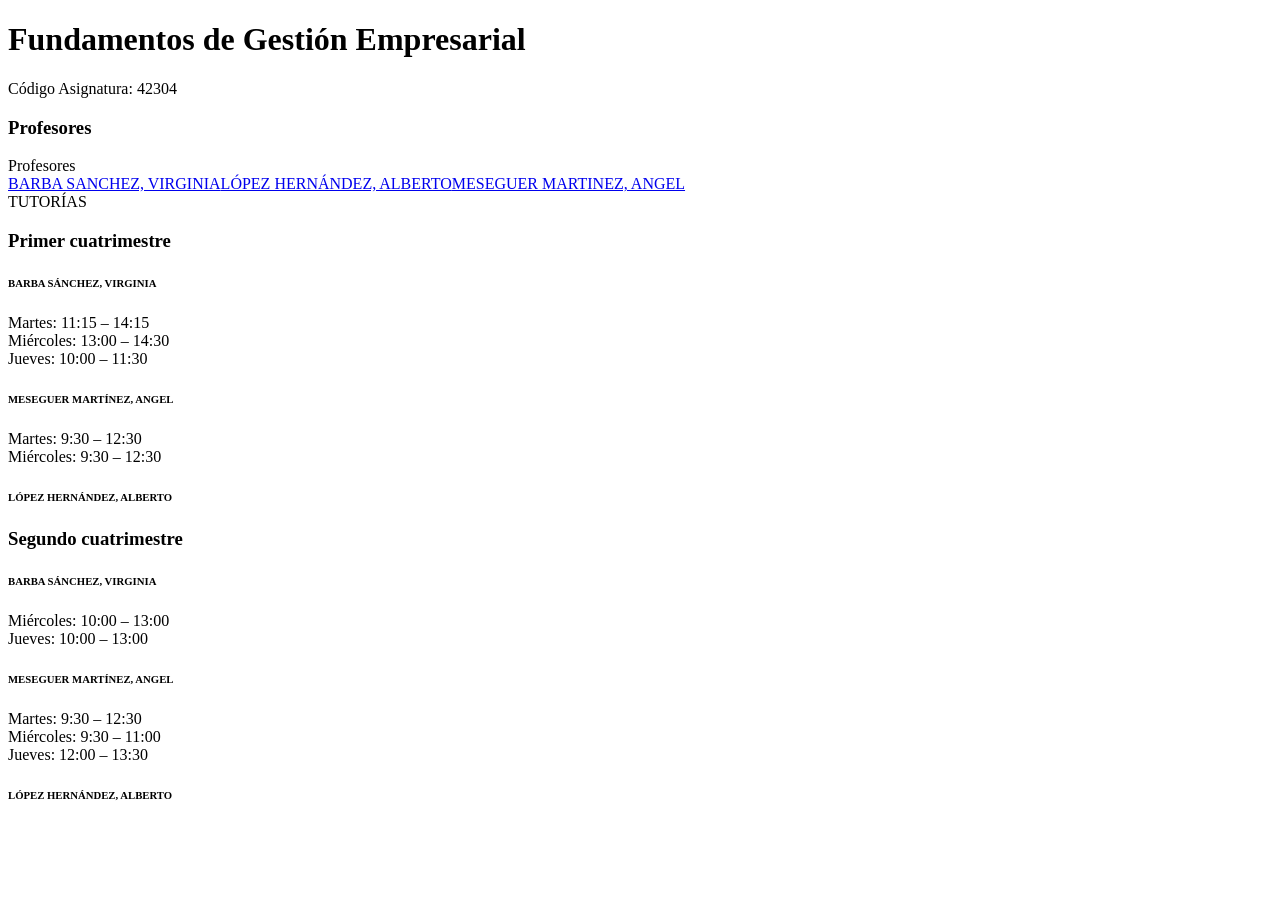
<file: Pruebas/PruebasUseCase/fixtures/asignatura_esiiab_muestra.html>
<!DOCTYPE html><html><body>
<h1>Fundamentos de Gestión Empresarial</h1>
<span>Código Asignatura: 42304</span>
<h3>Profesores</h3>
Profesores</h3>				</div>
				</div>
				<div class="elementor-element elementor-element-995c75c elementor-widget elementor-widget-penci-single-taxonomy" data-id="995c75c" data-element_type="widget" data-e-type="widget" data-widget_type="penci-single-taxonomy.default">
				<div class="elementor-widget-container">
								<div class="pctmp-term-list term-style-s1 label-style-default">
				<a href="https://esiiab.uclm.es/personal/barba-sanchez-virginia/" class="pctmp-term-item penci-personal-name penci-personal-barba-sanchez-virginia penci-personal-639">BARBA SANCHEZ, VIRGINIA</a><a href="https://esiiab.uclm.es/personal/lopez-hernandez-alberto/" class="pctmp-term-item penci-personal-name penci-personal-lopez-hernandez-alberto penci-personal-660">LÓPEZ HERNÁNDEZ, ALBERTO</a><a href="https://esiiab.uclm.es/personal/meseguer-martinez-angel/" class="pctmp-term-item penci-personal-name penci-personal-meseguer-martinez-angel penci-personal-640">MESEGUER MARTINEZ, ANGEL</a>			</div>
							</div>
				</div>
				</div>
					</div>
				</div>
		<div class="elementor-element elementor-element-d243132 e-flex e-con-boxed e-con e-parent" data-id="d243132" data-element_type="container" data-e-type
<h3>TUTORÍAS</h3>
<h3 class="elementor-heading-title">Primer cuatrimestre</h3>
<h6 class="nombre-profe-tuto">BARBA SÁNCHEZ, VIRGINIA</h6>Martes: 11:15 &#8211; 14:15<br /> Miércoles: 13:00 &#8211; 14:30<br /> Jueves: 10:00 &#8211; 11:30<br /><h6 class="nombre-profe-tuto">MESEGUER MARTÍNEZ, ANGEL</h6>Martes: 9:30 &#8211; 12:30<br /> Miércoles: 9:30 &#8211; 12:30<br /><h6 class="nombre-profe-tuto">LÓPEZ HERNÁNDEZ, ALBERTO</h6>								</div>
				</div>
				</div>
		<div class="elementor-element elementor-element-b55245c e-con-full e-flex e-con e-child" data-id="b55245c" data-element_type="container" data-e-type="container">
				<div class="elementor-element elementor-element-d12fc48 elementor-widget elementor-widget-heading" data-id="d12fc48" data-element_type="widget" data-e-type="widget" data-widget_type="heading.default">
				<div class="elementor-widget-container">
					<h3 class="elementor-heading-title elementor-size-default">Segundo cuatrimestre</h3>				</div>
				</div>
				<div class="elementor-element elementor-element-8442fdd elementor-widget-divider--view-line elementor-widget elementor-widget-divider" data-id="8442fdd" data-element_type="widget" data-e-type="widget" data-widget_type="divider.default">
				<div class="elementor-widget-container">
							<div class="elementor-divider">
			<span class="elementor-divider-separator">
						</span>
		</div>
						</div>
				</div>
				<div class="elementor-element elementor-element-f5822f3 elementor-widget elementor-widget-text-editor" data-id="f5822f3" data-element_type="widget" data-e-type="widget" data-widget_type="text-editor.default">
				<div class="elementor-widget-container">
									<h6 class="nombre-profe-tuto">BARBA SÁNCHEZ, VIRGINIA</h6>Miércoles: 10:00 &#8211; 13:00<br /> Jueves: 10:00 &#8211; 13:00<br /><h6 class="nombre-profe-tuto">MESEGUER MARTÍNEZ, ANGEL</h6>Martes: 9:30 &#8211; 12:30<br /> Miércoles: 9:30 &#8211; 11:00<br /> Jueves: 12:00 &#8211; 13:30<br /><h6 class="nombre-profe-tuto">LÓPEZ HERNÁNDEZ, ALBERTO</h6>								</div>
				</div>
				</div>
				</div>
					</div>
				</div>
		<div class="elementor-element elementor-element-225fb3d e-flex e-con-boxed e-con e-parent" data-id="225fb3d" data-element_type="container" data-e-type="container">
					<div class="e-con-inner">
				<div class="elementor-element elementor-element-1efe50e elementor-widget elementor-widget-penci-block-heading" data-id="1efe50e" data-element_type="widget" data-e-type="widget" data-widget_type="penci-block-heading.default">
				<div class="elementor-widget-container">
							<div cla
</body></html>
</file>
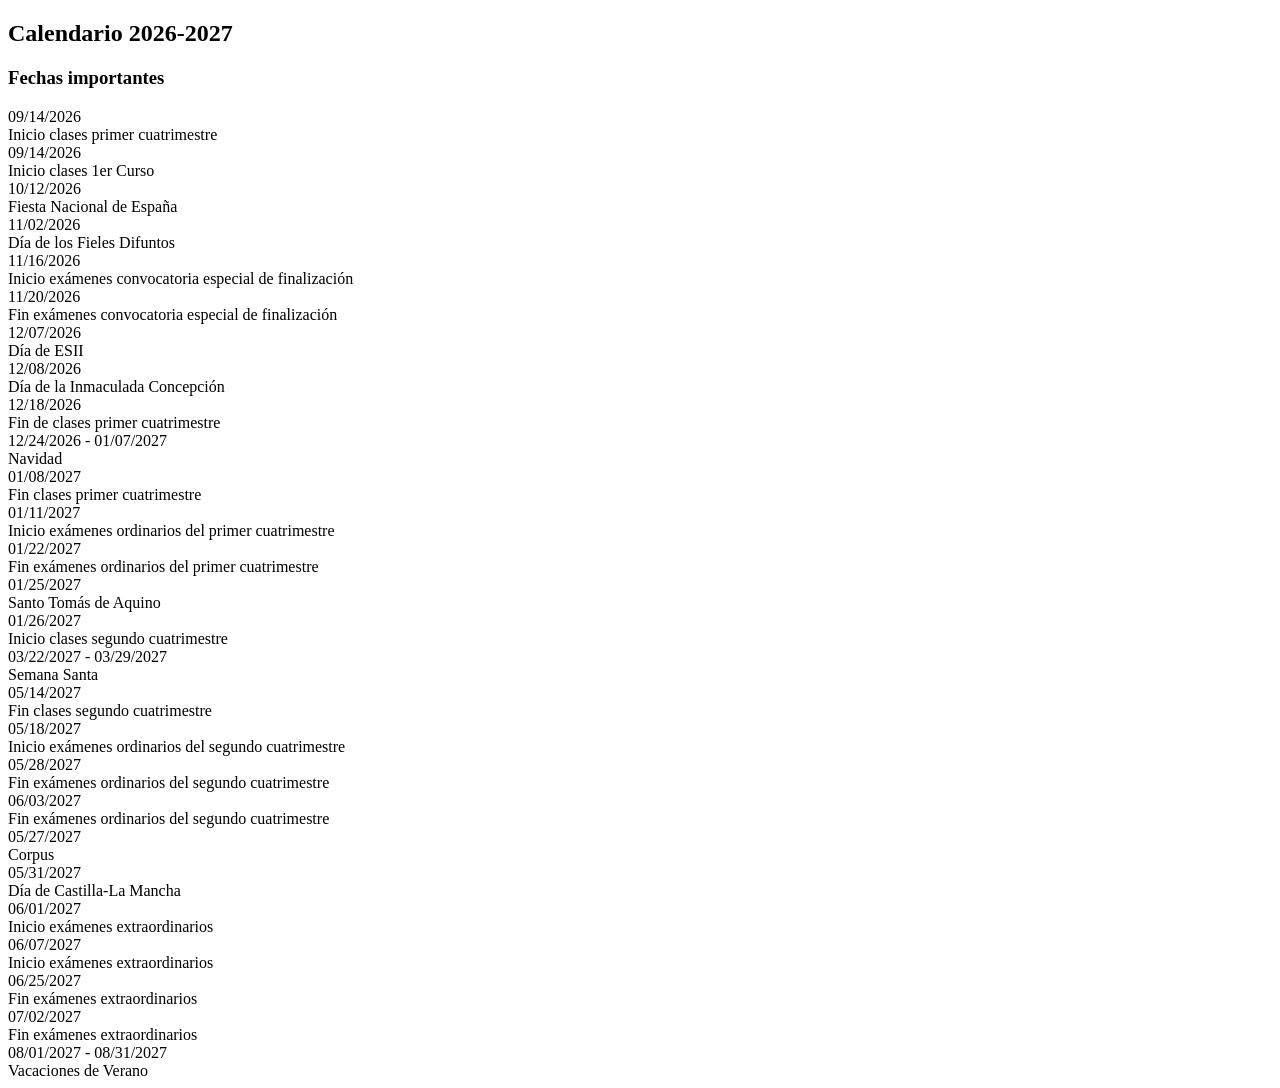
<file: Pruebas/PruebasUseCase/fixtures/calendario_academico_esiiab_offline.html>
<!DOCTYPE html><html><body>
<h2>Calendario 2026-2027</h2>
<h3>Fechas importantes</h3>
<div class="wpsc-important-date-item" data-category="710916"><div class="wpsc-important-date-date">09/14/2026</div><div class="wpsc-important-date-title">Inicio clases primer cuatrimestre</div></div>
<div class="wpsc-important-date-item" data-category="467940"><div class="wpsc-important-date-date">09/14/2026</div><div class="wpsc-important-date-title">Inicio clases 1er Curso</div></div>
<div class="wpsc-important-date-item" data-category="467935"><div class="wpsc-important-date-date">10/12/2026</div><div class="wpsc-important-date-title">Fiesta Nacional de España</div></div>
<div class="wpsc-important-date-item" data-category="467935"><div class="wpsc-important-date-date">11/02/2026</div><div class="wpsc-important-date-title">Día de los Fieles Difuntos</div></div>
<div class="wpsc-important-date-item" data-category="467940"><div class="wpsc-important-date-date">11/16/2026</div><div class="wpsc-important-date-title">Inicio exámenes convocatoria especial de finalización</div></div>
<div class="wpsc-important-date-item" data-category="467940"><div class="wpsc-important-date-date">11/20/2026</div><div class="wpsc-important-date-title">Fin exámenes convocatoria especial de finalización</div></div>
<div class="wpsc-important-date-item" data-category="467935"><div class="wpsc-important-date-date">12/07/2026</div><div class="wpsc-important-date-title">Día de ESII</div></div>
<div class="wpsc-important-date-item" data-category="467935"><div class="wpsc-important-date-date">12/08/2026</div><div class="wpsc-important-date-title">Día de la Inmaculada Concepción</div></div>
<div class="wpsc-important-date-item" data-category="467940"><div class="wpsc-important-date-date">12/18/2026</div><div class="wpsc-important-date-title">Fin de clases primer cuatrimestre</div></div>
<div class="wpsc-important-date-item" data-category="467935"><div class="wpsc-important-date-date">12/24/2026 - 01/07/2027</div><div class="wpsc-important-date-title">Navidad</div></div>
<div class="wpsc-important-date-item" data-category="710916"><div class="wpsc-important-date-date">01/08/2027</div><div class="wpsc-important-date-title">Fin clases primer cuatrimestre</div></div>
<div class="wpsc-important-date-item" data-category="467940"><div class="wpsc-important-date-date">01/11/2027</div><div class="wpsc-important-date-title">Inicio exámenes ordinarios del primer cuatrimestre</div></div>
<div class="wpsc-important-date-item" data-category="467940"><div class="wpsc-important-date-date">01/22/2027</div><div class="wpsc-important-date-title">Fin exámenes ordinarios del primer cuatrimestre</div></div>
<div class="wpsc-important-date-item" data-category="467940"><div class="wpsc-important-date-date">01/25/2027</div><div class="wpsc-important-date-title">Santo Tomás de Aquino</div></div>
<div class="wpsc-important-date-item" data-category="467940"><div class="wpsc-important-date-date">01/26/2027</div><div class="wpsc-important-date-title">Inicio clases segundo cuatrimestre</div></div>
<div class="wpsc-important-date-item" data-category="467935"><div class="wpsc-important-date-date">03/22/2027 - 03/29/2027</div><div class="wpsc-important-date-title">Semana Santa</div></div>
<div class="wpsc-important-date-item" data-category="467940"><div class="wpsc-important-date-date">05/14/2027</div><div class="wpsc-important-date-title">Fin clases segundo cuatrimestre</div></div>
<div class="wpsc-important-date-item" data-category="710916"><div class="wpsc-important-date-date">05/18/2027</div><div class="wpsc-important-date-title">Inicio exámenes ordinarios del segundo cuatrimestre</div></div>
<div class="wpsc-important-date-item" data-category="710916"><div class="wpsc-important-date-date">05/28/2027</div><div class="wpsc-important-date-title">Fin exámenes ordinarios del segundo cuatrimestre</div></div>
<div class="wpsc-important-date-item" data-category="467940"><div class="wpsc-important-date-date">06/03/2027</div><div class="wpsc-important-date-title">Fin exámenes ordinarios del segundo cuatrimestre</div></div>
<div class="wpsc-important-date-item" data-category="467935"><div class="wpsc-important-date-date">05/27/2027</div><div class="wpsc-important-date-title">Corpus</div></div>
<div class="wpsc-important-date-item" data-category="467935"><div class="wpsc-important-date-date">05/31/2027</div><div class="wpsc-important-date-title">Día de Castilla-La Mancha</div></div>
<div class="wpsc-important-date-item" data-category="710916"><div class="wpsc-important-date-date">06/01/2027</div><div class="wpsc-important-date-title">Inicio exámenes extraordinarios</div></div>
<div class="wpsc-important-date-item" data-category="467940"><div class="wpsc-important-date-date">06/07/2027</div><div class="wpsc-important-date-title">Inicio exámenes extraordinarios</div></div>
<div class="wpsc-important-date-item" data-category="710916"><div class="wpsc-important-date-date">06/25/2027</div><div class="wpsc-important-date-title">Fin exámenes extraordinarios</div></div>
<div class="wpsc-important-date-item" data-category="467940"><div class="wpsc-important-date-date">07/02/2027</div><div class="wpsc-important-date-title">Fin exámenes extraordinarios</div></div>
<div class="wpsc-important-date-item" data-category="467935"><div class="wpsc-important-date-date">08/01/2027 - 08/31/2027</div><div class="wpsc-important-date-title">Vacaciones de Verano</div></div>
</body></html>
</file>
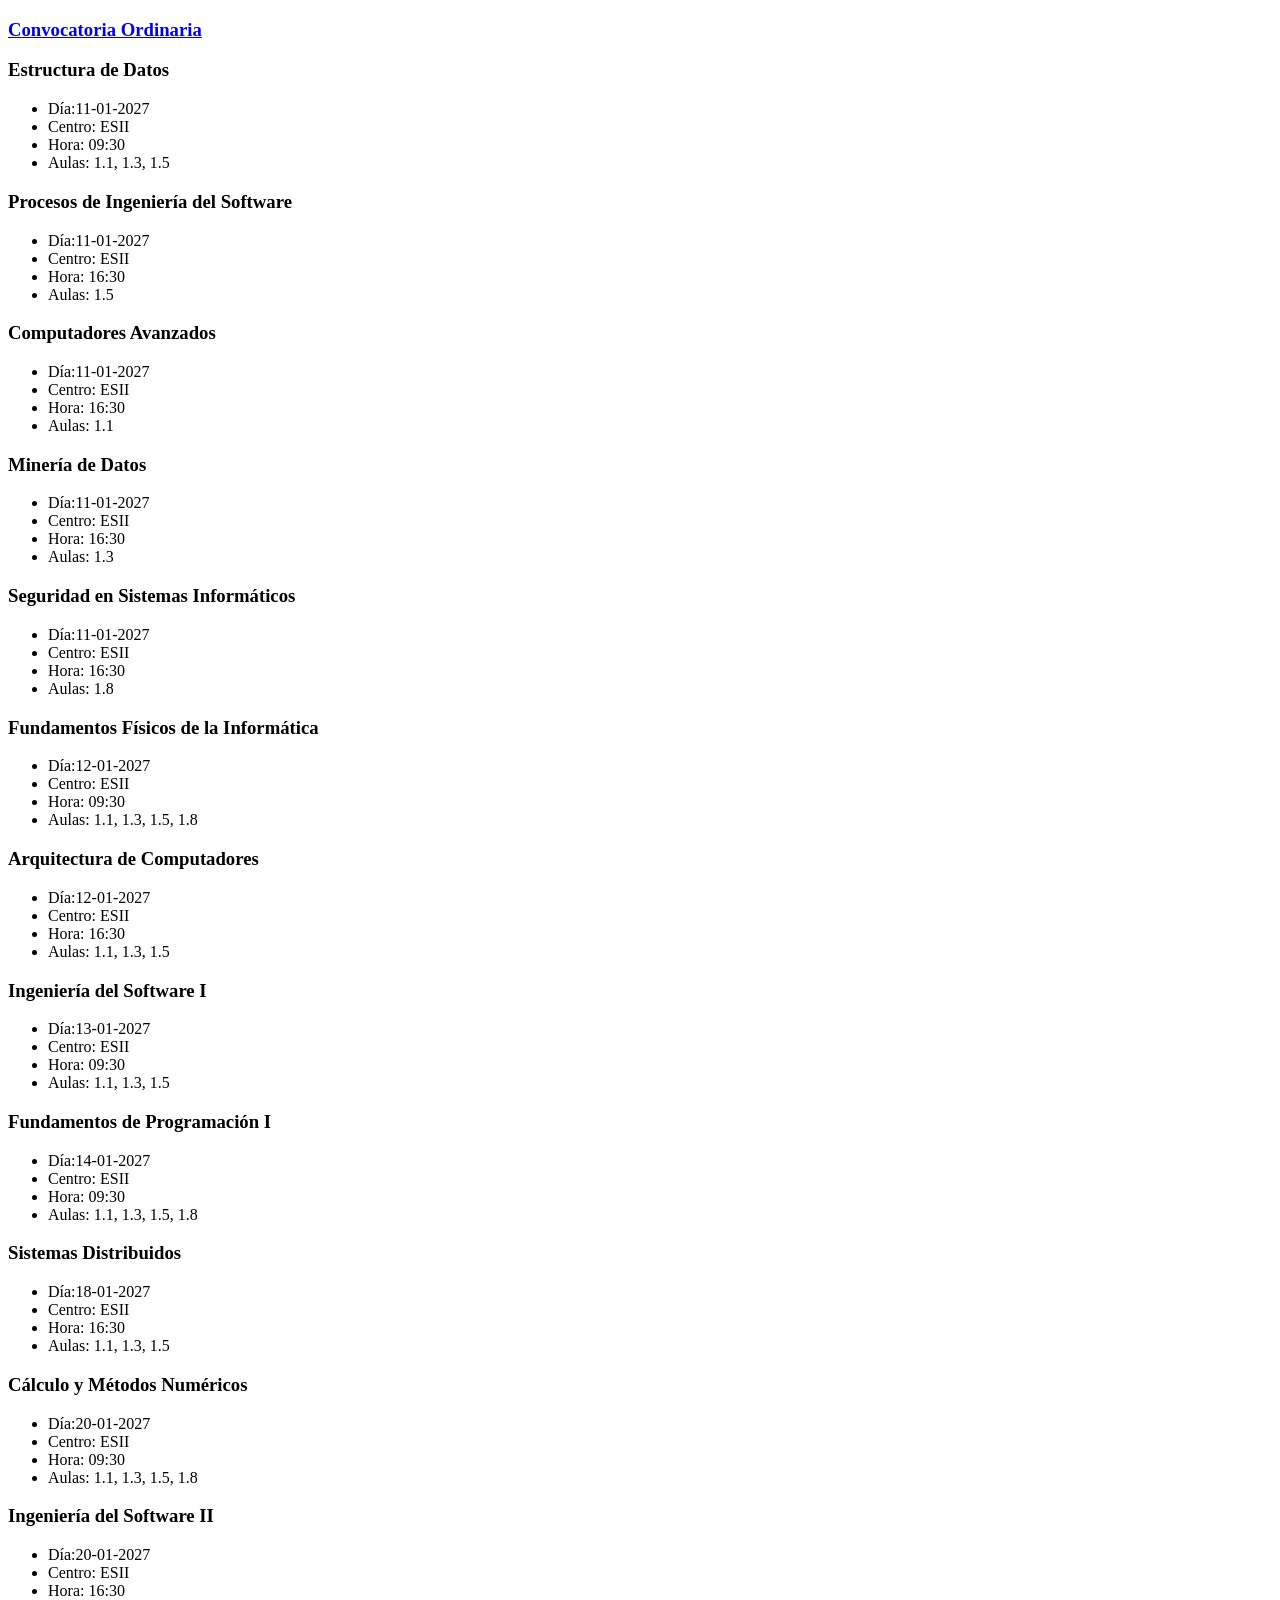
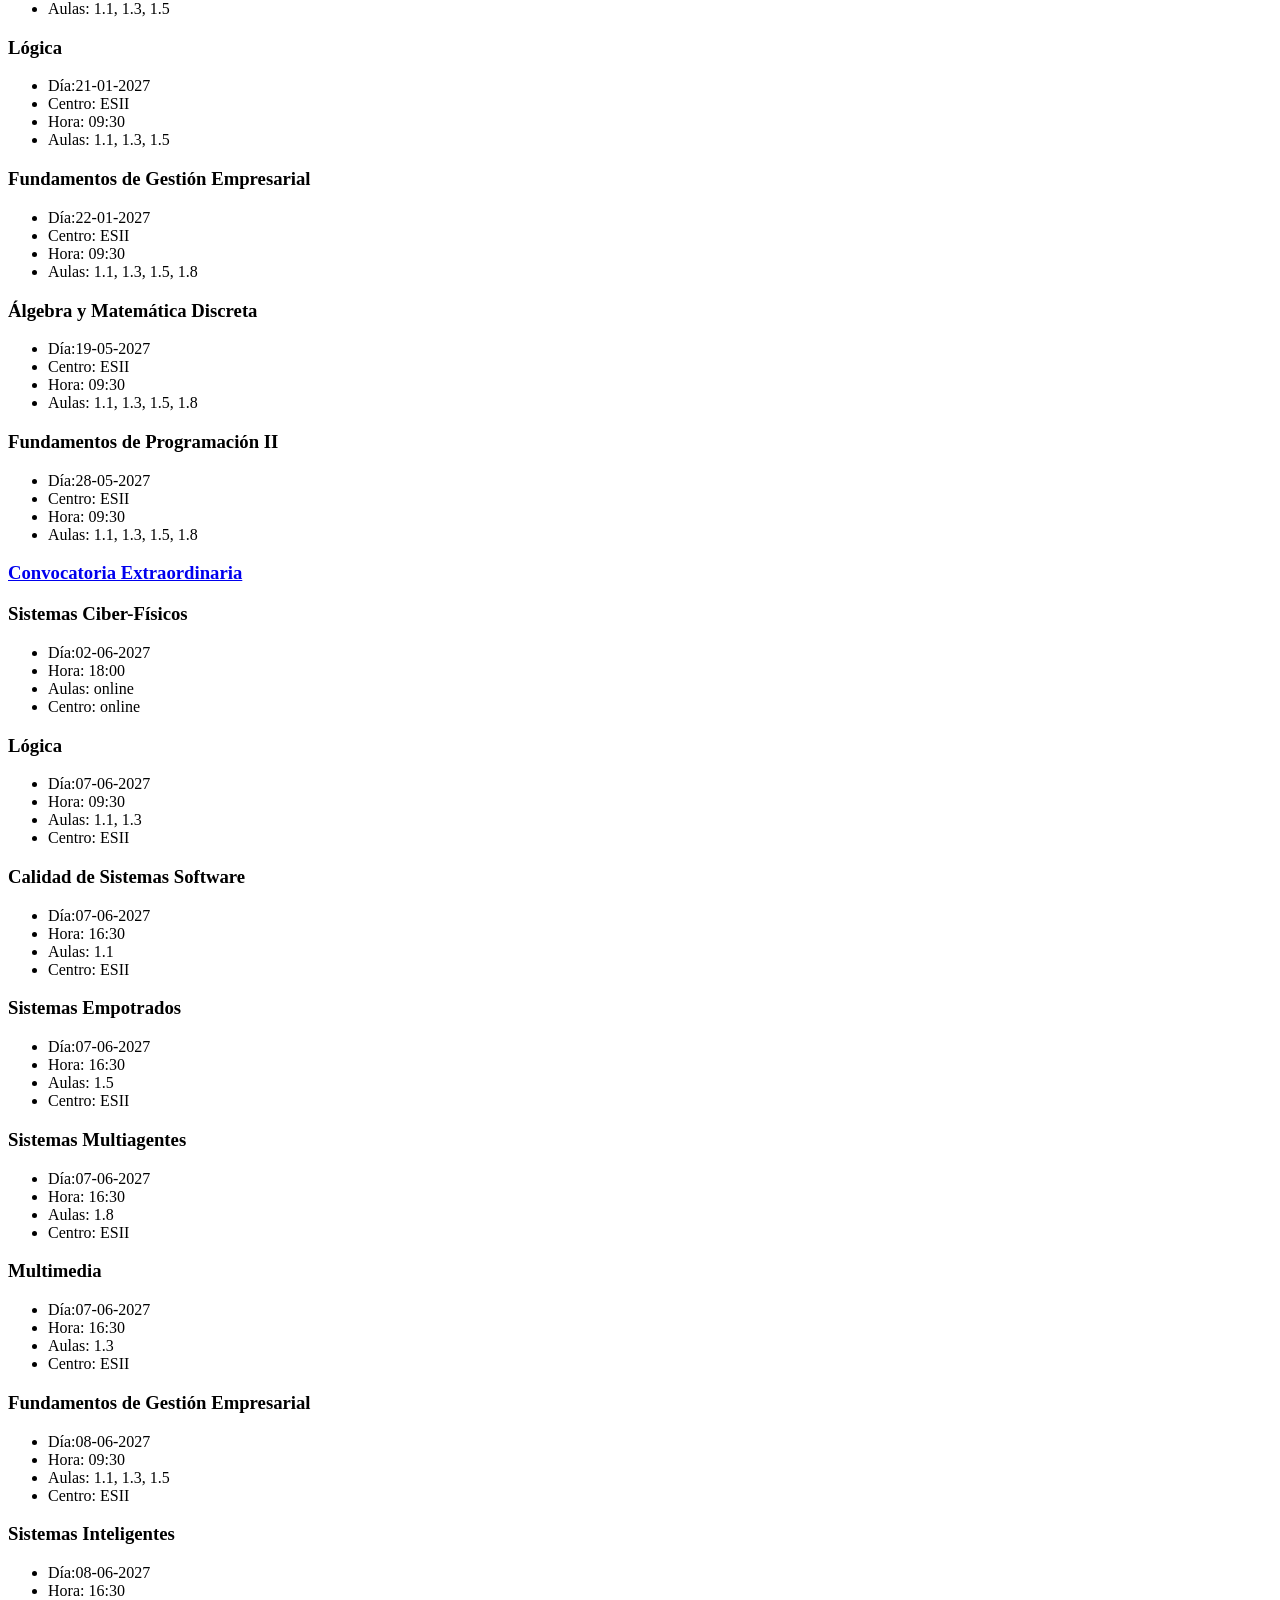
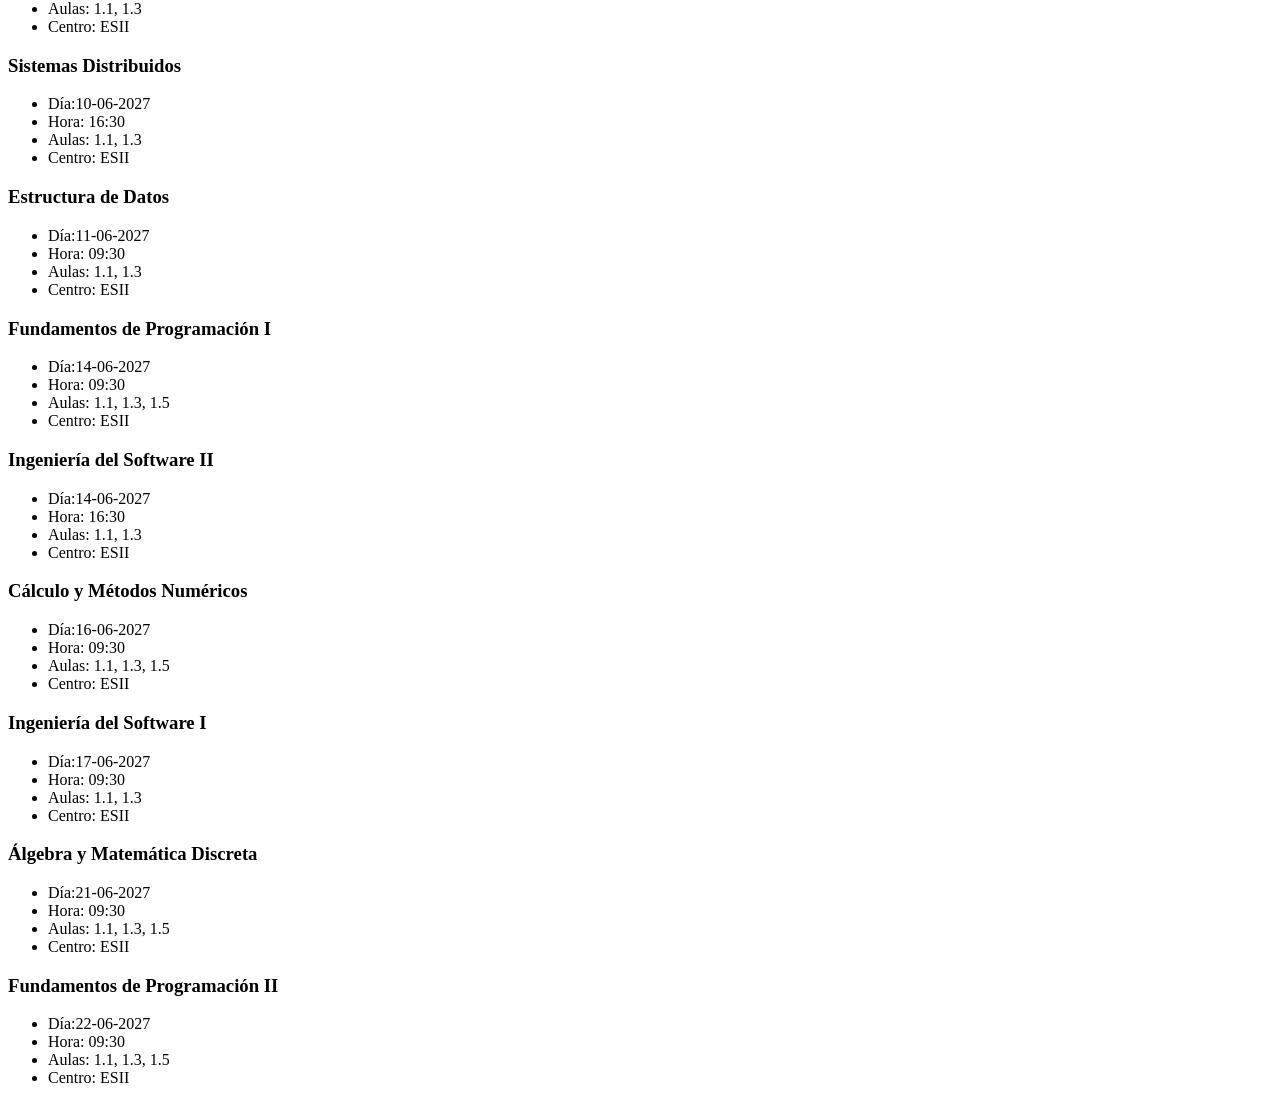
<file: Pruebas/PruebasUseCase/fixtures/examenes_esiiab_offline.html>
<!DOCTYPE html><html><body>
<h3 class="inner-arrow"><span><a href="#">Convocatoria Ordinaria</a></span></h3>
<h3 class="post-title single-post-title entry-title"><span>Estructura de Datos</span></h3></div>				</div>
				</div>
				<div class="elementor-element elementor-element-1168236 elementor-widget__width-inherit info-entrada elementor-widget elementor-widget-post-info" data-id="1168236" data-element_type="widget" data-e-type="widget" data-widget_type="post-info.default">
				<div class="elementor-widget-container">
							<ul class="elementor-icon-list-items elementor-post-info">
								<li class="elementor-icon-list-item elementor-repeater-item-b23fa6e">
													<span class="elementor-icon-list-text elementor-post-info__item elementor-post-info__item--type-custom">
										Día:11-01-2027					</span>
								</li>
				<li class="elementor-icon-list-item elementor-repeater-item-f3303b3">
													<span class="elementor-icon-list-text elementor-post-info__item elementor-post-info__item--type-custom">
										Centro: ESII					</span>
								</li>
				<li class="elementor-icon-list-item elementor-repeater-item-6918888">
													<span class="elementor-icon-list-text elementor-post-info__item elementor-post-info__item--type-custom">
										Hora: 09:30					</span>
								</li>
				<li class="elementor-icon-list-item elementor-repeater-item-3cd4825">
													<span class="elementor-icon-list-text elementor-post-info__item elementor-post-info__item--type-custom">
										Aulas: 1.1, 1.3, 1.5					</span>
								</li>
				</ul>
<h3 class="post-title single-post-title entry-title"><span>Procesos de Ingeniería del Software</span></h3></div>				</div>
				</div>
				<div class="elementor-element elementor-element-1168236 elementor-widget__width-inherit info-entrada elementor-widget elementor-widget-post-info" data-id="1168236" data-element_type="widget" data-e-type="widget" data-widget_type="post-info.default">
				<div class="elementor-widget-container">
							<ul class="elementor-icon-list-items elementor-post-info">
								<li class="elementor-icon-list-item elementor-repeater-item-b23fa6e">
													<span class="elementor-icon-list-text elementor-post-info__item elementor-post-info__item--type-custom">
										Día:11-01-2027					</span>
								</li>
				<li class="elementor-icon-list-item elementor-repeater-item-f3303b3">
													<span class="elementor-icon-list-text elementor-post-info__item elementor-post-info__item--type-custom">
										Centro: ESII					</span>
								</li>
				<li class="elementor-icon-list-item elementor-repeater-item-6918888">
													<span class="elementor-icon-list-text elementor-post-info__item elementor-post-info__item--type-custom">
										Hora: 16:30					</span>
								</li>
				<li class="elementor-icon-list-item elementor-repeater-item-3cd4825">
													<span class="elementor-icon-list-text elementor-post-info__item elementor-post-info__item--type-custom">
										Aulas: 1.5					</span>
								</li>
				</ul>
<h3 class="post-title single-post-title entry-title"><span>Computadores Avanzados</span></h3></div>				</div>
				</div>
				<div class="elementor-element elementor-element-1168236 elementor-widget__width-inherit info-entrada elementor-widget elementor-widget-post-info" data-id="1168236" data-element_type="widget" data-e-type="widget" data-widget_type="post-info.default">
				<div class="elementor-widget-container">
							<ul class="elementor-icon-list-items elementor-post-info">
								<li class="elementor-icon-list-item elementor-repeater-item-b23fa6e">
													<span class="elementor-icon-list-text elementor-post-info__item elementor-post-info__item--type-custom">
										Día:11-01-2027					</span>
								</li>
				<li class="elementor-icon-list-item elementor-repeater-item-f3303b3">
													<span class="elementor-icon-list-text elementor-post-info__item elementor-post-info__item--type-custom">
										Centro: ESII					</span>
								</li>
				<li class="elementor-icon-list-item elementor-repeater-item-6918888">
													<span class="elementor-icon-list-text elementor-post-info__item elementor-post-info__item--type-custom">
										Hora: 16:30					</span>
								</li>
				<li class="elementor-icon-list-item elementor-repeater-item-3cd4825">
													<span class="elementor-icon-list-text elementor-post-info__item elementor-post-info__item--type-custom">
										Aulas: 1.1					</span>
								</li>
				</ul>
<h3 class="post-title single-post-title entry-title"><span>Minería de Datos</span></h3></div>				</div>
				</div>
				<div class="elementor-element elementor-element-1168236 elementor-widget__width-inherit info-entrada elementor-widget elementor-widget-post-info" data-id="1168236" data-element_type="widget" data-e-type="widget" data-widget_type="post-info.default">
				<div class="elementor-widget-container">
							<ul class="elementor-icon-list-items elementor-post-info">
								<li class="elementor-icon-list-item elementor-repeater-item-b23fa6e">
													<span class="elementor-icon-list-text elementor-post-info__item elementor-post-info__item--type-custom">
										Día:11-01-2027					</span>
								</li>
				<li class="elementor-icon-list-item elementor-repeater-item-f3303b3">
													<span class="elementor-icon-list-text elementor-post-info__item elementor-post-info__item--type-custom">
										Centro: ESII					</span>
								</li>
				<li class="elementor-icon-list-item elementor-repeater-item-6918888">
													<span class="elementor-icon-list-text elementor-post-info__item elementor-post-info__item--type-custom">
										Hora: 16:30					</span>
								</li>
				<li class="elementor-icon-list-item elementor-repeater-item-3cd4825">
													<span class="elementor-icon-list-text elementor-post-info__item elementor-post-info__item--type-custom">
										Aulas: 1.3					</span>
								</li>
				</ul>
<h3 class="post-title single-post-title entry-title"><span>Seguridad en Sistemas Informáticos</span></h3></div>				</div>
				</div>
				<div class="elementor-element elementor-element-1168236 elementor-widget__width-inherit info-entrada elementor-widget elementor-widget-post-info" data-id="1168236" data-element_type="widget" data-e-type="widget" data-widget_type="post-info.default">
				<div class="elementor-widget-container">
							<ul class="elementor-icon-list-items elementor-post-info">
								<li class="elementor-icon-list-item elementor-repeater-item-b23fa6e">
													<span class="elementor-icon-list-text elementor-post-info__item elementor-post-info__item--type-custom">
										Día:11-01-2027					</span>
								</li>
				<li class="elementor-icon-list-item elementor-repeater-item-f3303b3">
													<span class="elementor-icon-list-text elementor-post-info__item elementor-post-info__item--type-custom">
										Centro: ESII					</span>
								</li>
				<li class="elementor-icon-list-item elementor-repeater-item-6918888">
													<span class="elementor-icon-list-text elementor-post-info__item elementor-post-info__item--type-custom">
										Hora: 16:30					</span>
								</li>
				<li class="elementor-icon-list-item elementor-repeater-item-3cd4825">
													<span class="elementor-icon-list-text elementor-post-info__item elementor-post-info__item--type-custom">
										Aulas: 1.8					</span>
								</li>
				</ul>
<h3 class="post-title single-post-title entry-title"><span>Fundamentos Físicos de la Informática</span></h3></div>				</div>
				</div>
				<div class="elementor-element elementor-element-1168236 elementor-widget__width-inherit info-entrada elementor-widget elementor-widget-post-info" data-id="1168236" data-element_type="widget" data-e-type="widget" data-widget_type="post-info.default">
				<div class="elementor-widget-container">
							<ul class="elementor-icon-list-items elementor-post-info">
								<li class="elementor-icon-list-item elementor-repeater-item-b23fa6e">
													<span class="elementor-icon-list-text elementor-post-info__item elementor-post-info__item--type-custom">
										Día:12-01-2027					</span>
								</li>
				<li class="elementor-icon-list-item elementor-repeater-item-f3303b3">
													<span class="elementor-icon-list-text elementor-post-info__item elementor-post-info__item--type-custom">
										Centro: ESII					</span>
								</li>
				<li class="elementor-icon-list-item elementor-repeater-item-6918888">
													<span class="elementor-icon-list-text elementor-post-info__item elementor-post-info__item--type-custom">
										Hora: 09:30					</span>
								</li>
				<li class="elementor-icon-list-item elementor-repeater-item-3cd4825">
													<span class="elementor-icon-list-text elementor-post-info__item elementor-post-info__item--type-custom">
										Aulas: 1.1, 1.3, 1.5, 1.8					</span>
								</li>
				</ul>
<h3 class="post-title single-post-title entry-title"><span>Arquitectura de Computadores</span></h3></div>				</div>
				</div>
				<div class="elementor-element elementor-element-1168236 elementor-widget__width-inherit info-entrada elementor-widget elementor-widget-post-info" data-id="1168236" data-element_type="widget" data-e-type="widget" data-widget_type="post-info.default">
				<div class="elementor-widget-container">
							<ul class="elementor-icon-list-items elementor-post-info">
								<li class="elementor-icon-list-item elementor-repeater-item-b23fa6e">
													<span class="elementor-icon-list-text elementor-post-info__item elementor-post-info__item--type-custom">
										Día:12-01-2027					</span>
								</li>
				<li class="elementor-icon-list-item elementor-repeater-item-f3303b3">
													<span class="elementor-icon-list-text elementor-post-info__item elementor-post-info__item--type-custom">
										Centro: ESII					</span>
								</li>
				<li class="elementor-icon-list-item elementor-repeater-item-6918888">
													<span class="elementor-icon-list-text elementor-post-info__item elementor-post-info__item--type-custom">
										Hora: 16:30					</span>
								</li>
				<li class="elementor-icon-list-item elementor-repeater-item-3cd4825">
													<span class="elementor-icon-list-text elementor-post-info__item elementor-post-info__item--type-custom">
										Aulas: 1.1, 1.3, 1.5					</span>
								</li>
				</ul>
<h3 class="post-title single-post-title entry-title"><span>Ingeniería del Software I</span></h3></div>				</div>
				</div>
				<div class="elementor-element elementor-element-1168236 elementor-widget__width-inherit info-entrada elementor-widget elementor-widget-post-info" data-id="1168236" data-element_type="widget" data-e-type="widget" data-widget_type="post-info.default">
				<div class="elementor-widget-container">
							<ul class="elementor-icon-list-items elementor-post-info">
								<li class="elementor-icon-list-item elementor-repeater-item-b23fa6e">
													<span class="elementor-icon-list-text elementor-post-info__item elementor-post-info__item--type-custom">
										Día:13-01-2027					</span>
								</li>
				<li class="elementor-icon-list-item elementor-repeater-item-f3303b3">
													<span class="elementor-icon-list-text elementor-post-info__item elementor-post-info__item--type-custom">
										Centro: ESII					</span>
								</li>
				<li class="elementor-icon-list-item elementor-repeater-item-6918888">
													<span class="elementor-icon-list-text elementor-post-info__item elementor-post-info__item--type-custom">
										Hora: 09:30					</span>
								</li>
				<li class="elementor-icon-list-item elementor-repeater-item-3cd4825">
													<span class="elementor-icon-list-text elementor-post-info__item elementor-post-info__item--type-custom">
										Aulas: 1.1, 1.3, 1.5					</span>
								</li>
				</ul>
<h3 class="post-title single-post-title entry-title"><span>Fundamentos de Programación I</span></h3></div>				</div>
				</div>
				<div class="elementor-element elementor-element-1168236 elementor-widget__width-inherit info-entrada elementor-widget elementor-widget-post-info" data-id="1168236" data-element_type="widget" data-e-type="widget" data-widget_type="post-info.default">
				<div class="elementor-widget-container">
							<ul class="elementor-icon-list-items elementor-post-info">
								<li class="elementor-icon-list-item elementor-repeater-item-b23fa6e">
													<span class="elementor-icon-list-text elementor-post-info__item elementor-post-info__item--type-custom">
										Día:14-01-2027					</span>
								</li>
				<li class="elementor-icon-list-item elementor-repeater-item-f3303b3">
													<span class="elementor-icon-list-text elementor-post-info__item elementor-post-info__item--type-custom">
										Centro: ESII					</span>
								</li>
				<li class="elementor-icon-list-item elementor-repeater-item-6918888">
													<span class="elementor-icon-list-text elementor-post-info__item elementor-post-info__item--type-custom">
										Hora: 09:30					</span>
								</li>
				<li class="elementor-icon-list-item elementor-repeater-item-3cd4825">
													<span class="elementor-icon-list-text elementor-post-info__item elementor-post-info__item--type-custom">
										Aulas: 1.1, 1.3, 1.5, 1.8					</span>
								</li>
				</ul>
<h3 class="post-title single-post-title entry-title"><span>Sistemas Distribuidos</span></h3></div>				</div>
				</div>
				<div class="elementor-element elementor-element-1168236 elementor-widget__width-inherit info-entrada elementor-widget elementor-widget-post-info" data-id="1168236" data-element_type="widget" data-e-type="widget" data-widget_type="post-info.default">
				<div class="elementor-widget-container">
							<ul class="elementor-icon-list-items elementor-post-info">
								<li class="elementor-icon-list-item elementor-repeater-item-b23fa6e">
													<span class="elementor-icon-list-text elementor-post-info__item elementor-post-info__item--type-custom">
										Día:18-01-2027					</span>
								</li>
				<li class="elementor-icon-list-item elementor-repeater-item-f3303b3">
													<span class="elementor-icon-list-text elementor-post-info__item elementor-post-info__item--type-custom">
										Centro: ESII					</span>
								</li>
				<li class="elementor-icon-list-item elementor-repeater-item-6918888">
													<span class="elementor-icon-list-text elementor-post-info__item elementor-post-info__item--type-custom">
										Hora: 16:30					</span>
								</li>
				<li class="elementor-icon-list-item elementor-repeater-item-3cd4825">
													<span class="elementor-icon-list-text elementor-post-info__item elementor-post-info__item--type-custom">
										Aulas: 1.1, 1.3, 1.5					</span>
								</li>
				</ul>
<h3 class="post-title single-post-title entry-title"><span>Cálculo y Métodos Numéricos</span></h3></div>				</div>
				</div>
				<div class="elementor-element elementor-element-1168236 elementor-widget__width-inherit info-entrada elementor-widget elementor-widget-post-info" data-id="1168236" data-element_type="widget" data-e-type="widget" data-widget_type="post-info.default">
				<div class="elementor-widget-container">
							<ul class="elementor-icon-list-items elementor-post-info">
								<li class="elementor-icon-list-item elementor-repeater-item-b23fa6e">
													<span class="elementor-icon-list-text elementor-post-info__item elementor-post-info__item--type-custom">
										Día:20-01-2027					</span>
								</li>
				<li class="elementor-icon-list-item elementor-repeater-item-f3303b3">
													<span class="elementor-icon-list-text elementor-post-info__item elementor-post-info__item--type-custom">
										Centro: ESII					</span>
								</li>
				<li class="elementor-icon-list-item elementor-repeater-item-6918888">
													<span class="elementor-icon-list-text elementor-post-info__item elementor-post-info__item--type-custom">
										Hora: 09:30					</span>
								</li>
				<li class="elementor-icon-list-item elementor-repeater-item-3cd4825">
													<span class="elementor-icon-list-text elementor-post-info__item elementor-post-info__item--type-custom">
										Aulas: 1.1, 1.3, 1.5, 1.8					</span>
								</li>
				</ul>
<h3 class="post-title single-post-title entry-title"><span>Ingeniería del Software II</span></h3></div>				</div>
				</div>
				<div class="elementor-element elementor-element-1168236 elementor-widget__width-inherit info-entrada elementor-widget elementor-widget-post-info" data-id="1168236" data-element_type="widget" data-e-type="widget" data-widget_type="post-info.default">
				<div class="elementor-widget-container">
							<ul class="elementor-icon-list-items elementor-post-info">
								<li class="elementor-icon-list-item elementor-repeater-item-b23fa6e">
													<span class="elementor-icon-list-text elementor-post-info__item elementor-post-info__item--type-custom">
										Día:20-01-2027					</span>
								</li>
				<li class="elementor-icon-list-item elementor-repeater-item-f3303b3">
													<span class="elementor-icon-list-text elementor-post-info__item elementor-post-info__item--type-custom">
										Centro: ESII					</span>
								</li>
				<li class="elementor-icon-list-item elementor-repeater-item-6918888">
													<span class="elementor-icon-list-text elementor-post-info__item elementor-post-info__item--type-custom">
										Hora: 16:30					</span>
								</li>
				<li class="elementor-icon-list-item elementor-repeater-item-3cd4825">
													<span class="elementor-icon-list-text elementor-post-info__item elementor-post-info__item--type-custom">
										Aulas: 1.1, 1.3, 1.5					</span>
								</li>
				</ul>
<h3 class="post-title single-post-title entry-title"><span>Lógica</span></h3></div>				</div>
				</div>
				<div class="elementor-element elementor-element-1168236 elementor-widget__width-inherit info-entrada elementor-widget elementor-widget-post-info" data-id="1168236" data-element_type="widget" data-e-type="widget" data-widget_type="post-info.default">
				<div class="elementor-widget-container">
							<ul class="elementor-icon-list-items elementor-post-info">
								<li class="elementor-icon-list-item elementor-repeater-item-b23fa6e">
													<span class="elementor-icon-list-text elementor-post-info__item elementor-post-info__item--type-custom">
										Día:21-01-2027					</span>
								</li>
				<li class="elementor-icon-list-item elementor-repeater-item-f3303b3">
													<span class="elementor-icon-list-text elementor-post-info__item elementor-post-info__item--type-custom">
										Centro: ESII					</span>
								</li>
				<li class="elementor-icon-list-item elementor-repeater-item-6918888">
													<span class="elementor-icon-list-text elementor-post-info__item elementor-post-info__item--type-custom">
										Hora: 09:30					</span>
								</li>
				<li class="elementor-icon-list-item elementor-repeater-item-3cd4825">
													<span class="elementor-icon-list-text elementor-post-info__item elementor-post-info__item--type-custom">
										Aulas: 1.1, 1.3, 1.5					</span>
								</li>
				</ul>
<h3 class="post-title single-post-title entry-title"><span>Fundamentos de Gestión Empresarial</span></h3></div>				</div>
				</div>
				<div class="elementor-element elementor-element-1168236 elementor-widget__width-inherit info-entrada elementor-widget elementor-widget-post-info" data-id="1168236" data-element_type="widget" data-e-type="widget" data-widget_type="post-info.default">
				<div class="elementor-widget-container">
							<ul class="elementor-icon-list-items elementor-post-info">
								<li class="elementor-icon-list-item elementor-repeater-item-b23fa6e">
													<span class="elementor-icon-list-text elementor-post-info__item elementor-post-info__item--type-custom">
										Día:22-01-2027					</span>
								</li>
				<li class="elementor-icon-list-item elementor-repeater-item-f3303b3">
													<span class="elementor-icon-list-text elementor-post-info__item elementor-post-info__item--type-custom">
										Centro: ESII					</span>
								</li>
				<li class="elementor-icon-list-item elementor-repeater-item-6918888">
													<span class="elementor-icon-list-text elementor-post-info__item elementor-post-info__item--type-custom">
										Hora: 09:30					</span>
								</li>
				<li class="elementor-icon-list-item elementor-repeater-item-3cd4825">
													<span class="elementor-icon-list-text elementor-post-info__item elementor-post-info__item--type-custom">
										Aulas: 1.1, 1.3, 1.5, 1.8					</span>
								</li>
				</ul>
<h3 class="post-title single-post-title entry-title"><span>Álgebra y Matemática Discreta</span></h3></div>				</div>
				</div>
				<div class="elementor-element elementor-element-1168236 elementor-widget__width-inherit info-entrada elementor-widget elementor-widget-post-info" data-id="1168236" data-element_type="widget" data-e-type="widget" data-widget_type="post-info.default">
				<div class="elementor-widget-container">
							<ul class="elementor-icon-list-items elementor-post-info">
								<li class="elementor-icon-list-item elementor-repeater-item-b23fa6e">
													<span class="elementor-icon-list-text elementor-post-info__item elementor-post-info__item--type-custom">
										Día:19-05-2027					</span>
								</li>
				<li class="elementor-icon-list-item elementor-repeater-item-f3303b3">
													<span class="elementor-icon-list-text elementor-post-info__item elementor-post-info__item--type-custom">
										Centro: ESII					</span>
								</li>
				<li class="elementor-icon-list-item elementor-repeater-item-6918888">
													<span class="elementor-icon-list-text elementor-post-info__item elementor-post-info__item--type-custom">
										Hora: 09:30					</span>
								</li>
				<li class="elementor-icon-list-item elementor-repeater-item-3cd4825">
													<span class="elementor-icon-list-text elementor-post-info__item elementor-post-info__item--type-custom">
										Aulas: 1.1, 1.3, 1.5, 1.8					</span>
								</li>
				</ul>
<h3 class="post-title single-post-title entry-title"><span>Fundamentos de Programación II</span></h3></div>				</div>
				</div>
				<div class="elementor-element elementor-element-1168236 elementor-widget__width-inherit info-entrada elementor-widget elementor-widget-post-info" data-id="1168236" data-element_type="widget" data-e-type="widget" data-widget_type="post-info.default">
				<div class="elementor-widget-container">
							<ul class="elementor-icon-list-items elementor-post-info">
								<li class="elementor-icon-list-item elementor-repeater-item-b23fa6e">
													<span class="elementor-icon-list-text elementor-post-info__item elementor-post-info__item--type-custom">
										Día:28-05-2027					</span>
								</li>
				<li class="elementor-icon-list-item elementor-repeater-item-f3303b3">
													<span class="elementor-icon-list-text elementor-post-info__item elementor-post-info__item--type-custom">
										Centro: ESII					</span>
								</li>
				<li class="elementor-icon-list-item elementor-repeater-item-6918888">
													<span class="elementor-icon-list-text elementor-post-info__item elementor-post-info__item--type-custom">
										Hora: 09:30					</span>
								</li>
				<li class="elementor-icon-list-item elementor-repeater-item-3cd4825">
													<span class="elementor-icon-list-text elementor-post-info__item elementor-post-info__item--type-custom">
										Aulas: 1.1, 1.3, 1.5, 1.8					</span>
								</li>
				</ul>
<h3 class="inner-arrow"><span><a href="#">Convocatoria Extraordinaria</a></span></h3>
<h3 class="post-title single-post-title entry-title"><span>Sistemas Ciber-Físicos</span></h3></div>				</div>
				</div>
				<div class="elementor-element elementor-element-fa1bde2 elementor-widget__width-inherit elementor-widget elementor-widget-post-info" data-id="fa1bde2" data-element_type="widget" data-e-type="widget" data-widget_type="post-info.default">
				<div class="elementor-widget-container">
							<ul class="elementor-icon-list-items elementor-post-info">
								<li class="elementor-icon-list-item elementor-repeater-item-b23fa6e">
													<span class="elementor-icon-list-text elementor-post-info__item elementor-post-info__item--type-custom">
										Día:02-06-2027					</span>
								</li>
				<li class="elementor-icon-list-item elementor-repeater-item-6918888">
													<span class="elementor-icon-list-text elementor-post-info__item elementor-post-info__item--type-custom">
										Hora: 18:00					</span>
								</li>
				<li class="elementor-icon-list-item elementor-repeater-item-3cd4825">
													<span class="elementor-icon-list-text elementor-post-info__item elementor-post-info__item--type-custom">
										Aulas: online					</span>
								</li>
				<li class="elementor-icon-list-item elementor-repeater-item-f3303b3">
													<span class="elementor-icon-list-text elementor-post-info__item elementor-post-info__item--type-custom">
										Centro: online					</span>
								</li>
				</ul>
<h3 class="post-title single-post-title entry-title"><span>Lógica</span></h3></div>				</div>
				</div>
				<div class="elementor-element elementor-element-fa1bde2 elementor-widget__width-inherit elementor-widget elementor-widget-post-info" data-id="fa1bde2" data-element_type="widget" data-e-type="widget" data-widget_type="post-info.default">
				<div class="elementor-widget-container">
							<ul class="elementor-icon-list-items elementor-post-info">
								<li class="elementor-icon-list-item elementor-repeater-item-b23fa6e">
													<span class="elementor-icon-list-text elementor-post-info__item elementor-post-info__item--type-custom">
										Día:07-06-2027					</span>
								</li>
				<li class="elementor-icon-list-item elementor-repeater-item-6918888">
													<span class="elementor-icon-list-text elementor-post-info__item elementor-post-info__item--type-custom">
										Hora: 09:30					</span>
								</li>
				<li class="elementor-icon-list-item elementor-repeater-item-3cd4825">
													<span class="elementor-icon-list-text elementor-post-info__item elementor-post-info__item--type-custom">
										Aulas: 1.1, 1.3					</span>
								</li>
				<li class="elementor-icon-list-item elementor-repeater-item-f3303b3">
													<span class="elementor-icon-list-text elementor-post-info__item elementor-post-info__item--type-custom">
										Centro: ESII					</span>
								</li>
				</ul>
<h3 class="post-title single-post-title entry-title"><span>Calidad de Sistemas Software</span></h3></div>				</div>
				</div>
				<div class="elementor-element elementor-element-fa1bde2 elementor-widget__width-inherit elementor-widget elementor-widget-post-info" data-id="fa1bde2" data-element_type="widget" data-e-type="widget" data-widget_type="post-info.default">
				<div class="elementor-widget-container">
							<ul class="elementor-icon-list-items elementor-post-info">
								<li class="elementor-icon-list-item elementor-repeater-item-b23fa6e">
													<span class="elementor-icon-list-text elementor-post-info__item elementor-post-info__item--type-custom">
										Día:07-06-2027					</span>
								</li>
				<li class="elementor-icon-list-item elementor-repeater-item-6918888">
													<span class="elementor-icon-list-text elementor-post-info__item elementor-post-info__item--type-custom">
										Hora: 16:30					</span>
								</li>
				<li class="elementor-icon-list-item elementor-repeater-item-3cd4825">
													<span class="elementor-icon-list-text elementor-post-info__item elementor-post-info__item--type-custom">
										Aulas: 1.1					</span>
								</li>
				<li class="elementor-icon-list-item elementor-repeater-item-f3303b3">
													<span class="elementor-icon-list-text elementor-post-info__item elementor-post-info__item--type-custom">
										Centro: ESII					</span>
								</li>
				</ul>
<h3 class="post-title single-post-title entry-title"><span>Sistemas Empotrados</span></h3></div>				</div>
				</div>
				<div class="elementor-element elementor-element-fa1bde2 elementor-widget__width-inherit elementor-widget elementor-widget-post-info" data-id="fa1bde2" data-element_type="widget" data-e-type="widget" data-widget_type="post-info.default">
				<div class="elementor-widget-container">
							<ul class="elementor-icon-list-items elementor-post-info">
								<li class="elementor-icon-list-item elementor-repeater-item-b23fa6e">
													<span class="elementor-icon-list-text elementor-post-info__item elementor-post-info__item--type-custom">
										Día:07-06-2027					</span>
								</li>
				<li class="elementor-icon-list-item elementor-repeater-item-6918888">
													<span class="elementor-icon-list-text elementor-post-info__item elementor-post-info__item--type-custom">
										Hora: 16:30					</span>
								</li>
				<li class="elementor-icon-list-item elementor-repeater-item-3cd4825">
													<span class="elementor-icon-list-text elementor-post-info__item elementor-post-info__item--type-custom">
										Aulas: 1.5					</span>
								</li>
				<li class="elementor-icon-list-item elementor-repeater-item-f3303b3">
													<span class="elementor-icon-list-text elementor-post-info__item elementor-post-info__item--type-custom">
										Centro: ESII					</span>
								</li>
				</ul>
<h3 class="post-title single-post-title entry-title"><span>Sistemas Multiagentes</span></h3></div>				</div>
				</div>
				<div class="elementor-element elementor-element-fa1bde2 elementor-widget__width-inherit elementor-widget elementor-widget-post-info" data-id="fa1bde2" data-element_type="widget" data-e-type="widget" data-widget_type="post-info.default">
				<div class="elementor-widget-container">
							<ul class="elementor-icon-list-items elementor-post-info">
								<li class="elementor-icon-list-item elementor-repeater-item-b23fa6e">
													<span class="elementor-icon-list-text elementor-post-info__item elementor-post-info__item--type-custom">
										Día:07-06-2027					</span>
								</li>
				<li class="elementor-icon-list-item elementor-repeater-item-6918888">
													<span class="elementor-icon-list-text elementor-post-info__item elementor-post-info__item--type-custom">
										Hora: 16:30					</span>
								</li>
				<li class="elementor-icon-list-item elementor-repeater-item-3cd4825">
													<span class="elementor-icon-list-text elementor-post-info__item elementor-post-info__item--type-custom">
										Aulas: 1.8					</span>
								</li>
				<li class="elementor-icon-list-item elementor-repeater-item-f3303b3">
													<span class="elementor-icon-list-text elementor-post-info__item elementor-post-info__item--type-custom">
										Centro: ESII					</span>
								</li>
				</ul>
<h3 class="post-title single-post-title entry-title"><span>Multimedia</span></h3></div>				</div>
				</div>
				<div class="elementor-element elementor-element-fa1bde2 elementor-widget__width-inherit elementor-widget elementor-widget-post-info" data-id="fa1bde2" data-element_type="widget" data-e-type="widget" data-widget_type="post-info.default">
				<div class="elementor-widget-container">
							<ul class="elementor-icon-list-items elementor-post-info">
								<li class="elementor-icon-list-item elementor-repeater-item-b23fa6e">
													<span class="elementor-icon-list-text elementor-post-info__item elementor-post-info__item--type-custom">
										Día:07-06-2027					</span>
								</li>
				<li class="elementor-icon-list-item elementor-repeater-item-6918888">
													<span class="elementor-icon-list-text elementor-post-info__item elementor-post-info__item--type-custom">
										Hora: 16:30					</span>
								</li>
				<li class="elementor-icon-list-item elementor-repeater-item-3cd4825">
													<span class="elementor-icon-list-text elementor-post-info__item elementor-post-info__item--type-custom">
										Aulas: 1.3					</span>
								</li>
				<li class="elementor-icon-list-item elementor-repeater-item-f3303b3">
													<span class="elementor-icon-list-text elementor-post-info__item elementor-post-info__item--type-custom">
										Centro: ESII					</span>
								</li>
				</ul>
<h3 class="post-title single-post-title entry-title"><span>Fundamentos de Gestión Empresarial</span></h3></div>				</div>
				</div>
				<div class="elementor-element elementor-element-fa1bde2 elementor-widget__width-inherit elementor-widget elementor-widget-post-info" data-id="fa1bde2" data-element_type="widget" data-e-type="widget" data-widget_type="post-info.default">
				<div class="elementor-widget-container">
							<ul class="elementor-icon-list-items elementor-post-info">
								<li class="elementor-icon-list-item elementor-repeater-item-b23fa6e">
													<span class="elementor-icon-list-text elementor-post-info__item elementor-post-info__item--type-custom">
										Día:08-06-2027					</span>
								</li>
				<li class="elementor-icon-list-item elementor-repeater-item-6918888">
													<span class="elementor-icon-list-text elementor-post-info__item elementor-post-info__item--type-custom">
										Hora: 09:30					</span>
								</li>
				<li class="elementor-icon-list-item elementor-repeater-item-3cd4825">
													<span class="elementor-icon-list-text elementor-post-info__item elementor-post-info__item--type-custom">
										Aulas: 1.1, 1.3, 1.5					</span>
								</li>
				<li class="elementor-icon-list-item elementor-repeater-item-f3303b3">
													<span class="elementor-icon-list-text elementor-post-info__item elementor-post-info__item--type-custom">
										Centro: ESII					</span>
								</li>
				</ul>
<h3 class="post-title single-post-title entry-title"><span>Sistemas Inteligentes</span></h3></div>				</div>
				</div>
				<div class="elementor-element elementor-element-fa1bde2 elementor-widget__width-inherit elementor-widget elementor-widget-post-info" data-id="fa1bde2" data-element_type="widget" data-e-type="widget" data-widget_type="post-info.default">
				<div class="elementor-widget-container">
							<ul class="elementor-icon-list-items elementor-post-info">
								<li class="elementor-icon-list-item elementor-repeater-item-b23fa6e">
													<span class="elementor-icon-list-text elementor-post-info__item elementor-post-info__item--type-custom">
										Día:08-06-2027					</span>
								</li>
				<li class="elementor-icon-list-item elementor-repeater-item-6918888">
													<span class="elementor-icon-list-text elementor-post-info__item elementor-post-info__item--type-custom">
										Hora: 16:30					</span>
								</li>
				<li class="elementor-icon-list-item elementor-repeater-item-3cd4825">
													<span class="elementor-icon-list-text elementor-post-info__item elementor-post-info__item--type-custom">
										Aulas: 1.1, 1.3					</span>
								</li>
				<li class="elementor-icon-list-item elementor-repeater-item-f3303b3">
													<span class="elementor-icon-list-text elementor-post-info__item elementor-post-info__item--type-custom">
										Centro: ESII					</span>
								</li>
				</ul>
<h3 class="post-title single-post-title entry-title"><span>Sistemas Distribuidos</span></h3></div>				</div>
				</div>
				<div class="elementor-element elementor-element-fa1bde2 elementor-widget__width-inherit elementor-widget elementor-widget-post-info" data-id="fa1bde2" data-element_type="widget" data-e-type="widget" data-widget_type="post-info.default">
				<div class="elementor-widget-container">
							<ul class="elementor-icon-list-items elementor-post-info">
								<li class="elementor-icon-list-item elementor-repeater-item-b23fa6e">
													<span class="elementor-icon-list-text elementor-post-info__item elementor-post-info__item--type-custom">
										Día:10-06-2027					</span>
								</li>
				<li class="elementor-icon-list-item elementor-repeater-item-6918888">
													<span class="elementor-icon-list-text elementor-post-info__item elementor-post-info__item--type-custom">
										Hora: 16:30					</span>
								</li>
				<li class="elementor-icon-list-item elementor-repeater-item-3cd4825">
													<span class="elementor-icon-list-text elementor-post-info__item elementor-post-info__item--type-custom">
										Aulas: 1.1, 1.3					</span>
								</li>
				<li class="elementor-icon-list-item elementor-repeater-item-f3303b3">
													<span class="elementor-icon-list-text elementor-post-info__item elementor-post-info__item--type-custom">
										Centro: ESII					</span>
								</li>
				</ul>
<h3 class="post-title single-post-title entry-title"><span>Estructura de Datos</span></h3></div>				</div>
				</div>
				<div class="elementor-element elementor-element-fa1bde2 elementor-widget__width-inherit elementor-widget elementor-widget-post-info" data-id="fa1bde2" data-element_type="widget" data-e-type="widget" data-widget_type="post-info.default">
				<div class="elementor-widget-container">
							<ul class="elementor-icon-list-items elementor-post-info">
								<li class="elementor-icon-list-item elementor-repeater-item-b23fa6e">
													<span class="elementor-icon-list-text elementor-post-info__item elementor-post-info__item--type-custom">
										Día:11-06-2027					</span>
								</li>
				<li class="elementor-icon-list-item elementor-repeater-item-6918888">
													<span class="elementor-icon-list-text elementor-post-info__item elementor-post-info__item--type-custom">
										Hora: 09:30					</span>
								</li>
				<li class="elementor-icon-list-item elementor-repeater-item-3cd4825">
													<span class="elementor-icon-list-text elementor-post-info__item elementor-post-info__item--type-custom">
										Aulas: 1.1, 1.3					</span>
								</li>
				<li class="elementor-icon-list-item elementor-repeater-item-f3303b3">
													<span class="elementor-icon-list-text elementor-post-info__item elementor-post-info__item--type-custom">
										Centro: ESII					</span>
								</li>
				</ul>
<h3 class="post-title single-post-title entry-title"><span>Fundamentos de Programación I</span></h3></div>				</div>
				</div>
				<div class="elementor-element elementor-element-fa1bde2 elementor-widget__width-inherit elementor-widget elementor-widget-post-info" data-id="fa1bde2" data-element_type="widget" data-e-type="widget" data-widget_type="post-info.default">
				<div class="elementor-widget-container">
							<ul class="elementor-icon-list-items elementor-post-info">
								<li class="elementor-icon-list-item elementor-repeater-item-b23fa6e">
													<span class="elementor-icon-list-text elementor-post-info__item elementor-post-info__item--type-custom">
										Día:14-06-2027					</span>
								</li>
				<li class="elementor-icon-list-item elementor-repeater-item-6918888">
													<span class="elementor-icon-list-text elementor-post-info__item elementor-post-info__item--type-custom">
										Hora: 09:30					</span>
								</li>
				<li class="elementor-icon-list-item elementor-repeater-item-3cd4825">
													<span class="elementor-icon-list-text elementor-post-info__item elementor-post-info__item--type-custom">
										Aulas: 1.1, 1.3, 1.5					</span>
								</li>
				<li class="elementor-icon-list-item elementor-repeater-item-f3303b3">
													<span class="elementor-icon-list-text elementor-post-info__item elementor-post-info__item--type-custom">
										Centro: ESII					</span>
								</li>
				</ul>
<h3 class="post-title single-post-title entry-title"><span>Ingeniería del Software II</span></h3></div>				</div>
				</div>
				<div class="elementor-element elementor-element-fa1bde2 elementor-widget__width-inherit elementor-widget elementor-widget-post-info" data-id="fa1bde2" data-element_type="widget" data-e-type="widget" data-widget_type="post-info.default">
				<div class="elementor-widget-container">
							<ul class="elementor-icon-list-items elementor-post-info">
								<li class="elementor-icon-list-item elementor-repeater-item-b23fa6e">
													<span class="elementor-icon-list-text elementor-post-info__item elementor-post-info__item--type-custom">
										Día:14-06-2027					</span>
								</li>
				<li class="elementor-icon-list-item elementor-repeater-item-6918888">
													<span class="elementor-icon-list-text elementor-post-info__item elementor-post-info__item--type-custom">
										Hora: 16:30					</span>
								</li>
				<li class="elementor-icon-list-item elementor-repeater-item-3cd4825">
													<span class="elementor-icon-list-text elementor-post-info__item elementor-post-info__item--type-custom">
										Aulas: 1.1, 1.3					</span>
								</li>
				<li class="elementor-icon-list-item elementor-repeater-item-f3303b3">
													<span class="elementor-icon-list-text elementor-post-info__item elementor-post-info__item--type-custom">
										Centro: ESII					</span>
								</li>
				</ul>
<h3 class="post-title single-post-title entry-title"><span>Cálculo y Métodos Numéricos</span></h3></div>				</div>
				</div>
				<div class="elementor-element elementor-element-fa1bde2 elementor-widget__width-inherit elementor-widget elementor-widget-post-info" data-id="fa1bde2" data-element_type="widget" data-e-type="widget" data-widget_type="post-info.default">
				<div class="elementor-widget-container">
							<ul class="elementor-icon-list-items elementor-post-info">
								<li class="elementor-icon-list-item elementor-repeater-item-b23fa6e">
													<span class="elementor-icon-list-text elementor-post-info__item elementor-post-info__item--type-custom">
										Día:16-06-2027					</span>
								</li>
				<li class="elementor-icon-list-item elementor-repeater-item-6918888">
													<span class="elementor-icon-list-text elementor-post-info__item elementor-post-info__item--type-custom">
										Hora: 09:30					</span>
								</li>
				<li class="elementor-icon-list-item elementor-repeater-item-3cd4825">
													<span class="elementor-icon-list-text elementor-post-info__item elementor-post-info__item--type-custom">
										Aulas: 1.1, 1.3, 1.5					</span>
								</li>
				<li class="elementor-icon-list-item elementor-repeater-item-f3303b3">
													<span class="elementor-icon-list-text elementor-post-info__item elementor-post-info__item--type-custom">
										Centro: ESII					</span>
								</li>
				</ul>
<h3 class="post-title single-post-title entry-title"><span>Ingeniería del Software I</span></h3></div>				</div>
				</div>
				<div class="elementor-element elementor-element-fa1bde2 elementor-widget__width-inherit elementor-widget elementor-widget-post-info" data-id="fa1bde2" data-element_type="widget" data-e-type="widget" data-widget_type="post-info.default">
				<div class="elementor-widget-container">
							<ul class="elementor-icon-list-items elementor-post-info">
								<li class="elementor-icon-list-item elementor-repeater-item-b23fa6e">
													<span class="elementor-icon-list-text elementor-post-info__item elementor-post-info__item--type-custom">
										Día:17-06-2027					</span>
								</li>
				<li class="elementor-icon-list-item elementor-repeater-item-6918888">
													<span class="elementor-icon-list-text elementor-post-info__item elementor-post-info__item--type-custom">
										Hora: 09:30					</span>
								</li>
				<li class="elementor-icon-list-item elementor-repeater-item-3cd4825">
													<span class="elementor-icon-list-text elementor-post-info__item elementor-post-info__item--type-custom">
										Aulas: 1.1, 1.3					</span>
								</li>
				<li class="elementor-icon-list-item elementor-repeater-item-f3303b3">
													<span class="elementor-icon-list-text elementor-post-info__item elementor-post-info__item--type-custom">
										Centro: ESII					</span>
								</li>
				</ul>
<h3 class="post-title single-post-title entry-title"><span>Álgebra y Matemática Discreta</span></h3></div>				</div>
				</div>
				<div class="elementor-element elementor-element-fa1bde2 elementor-widget__width-inherit elementor-widget elementor-widget-post-info" data-id="fa1bde2" data-element_type="widget" data-e-type="widget" data-widget_type="post-info.default">
				<div class="elementor-widget-container">
							<ul class="elementor-icon-list-items elementor-post-info">
								<li class="elementor-icon-list-item elementor-repeater-item-b23fa6e">
													<span class="elementor-icon-list-text elementor-post-info__item elementor-post-info__item--type-custom">
										Día:21-06-2027					</span>
								</li>
				<li class="elementor-icon-list-item elementor-repeater-item-6918888">
													<span class="elementor-icon-list-text elementor-post-info__item elementor-post-info__item--type-custom">
										Hora: 09:30					</span>
								</li>
				<li class="elementor-icon-list-item elementor-repeater-item-3cd4825">
													<span class="elementor-icon-list-text elementor-post-info__item elementor-post-info__item--type-custom">
										Aulas: 1.1, 1.3, 1.5					</span>
								</li>
				<li class="elementor-icon-list-item elementor-repeater-item-f3303b3">
													<span class="elementor-icon-list-text elementor-post-info__item elementor-post-info__item--type-custom">
										Centro: ESII					</span>
								</li>
				</ul>
<h3 class="post-title single-post-title entry-title"><span>Fundamentos de Programación II</span></h3></div>				</div>
				</div>
				<div class="elementor-element elementor-element-fa1bde2 elementor-widget__width-inherit elementor-widget elementor-widget-post-info" data-id="fa1bde2" data-element_type="widget" data-e-type="widget" data-widget_type="post-info.default">
				<div class="elementor-widget-container">
							<ul class="elementor-icon-list-items elementor-post-info">
								<li class="elementor-icon-list-item elementor-repeater-item-b23fa6e">
													<span class="elementor-icon-list-text elementor-post-info__item elementor-post-info__item--type-custom">
										Día:22-06-2027					</span>
								</li>
				<li class="elementor-icon-list-item elementor-repeater-item-6918888">
													<span class="elementor-icon-list-text elementor-post-info__item elementor-post-info__item--type-custom">
										Hora: 09:30					</span>
								</li>
				<li class="elementor-icon-list-item elementor-repeater-item-3cd4825">
													<span class="elementor-icon-list-text elementor-post-info__item elementor-post-info__item--type-custom">
										Aulas: 1.1, 1.3, 1.5					</span>
								</li>
				<li class="elementor-icon-list-item elementor-repeater-item-f3303b3">
													<span class="elementor-icon-list-text elementor-post-info__item elementor-post-info__item--type-custom">
										Centro: ESII					</span>
								</li>
				</ul></body></html>
</file>
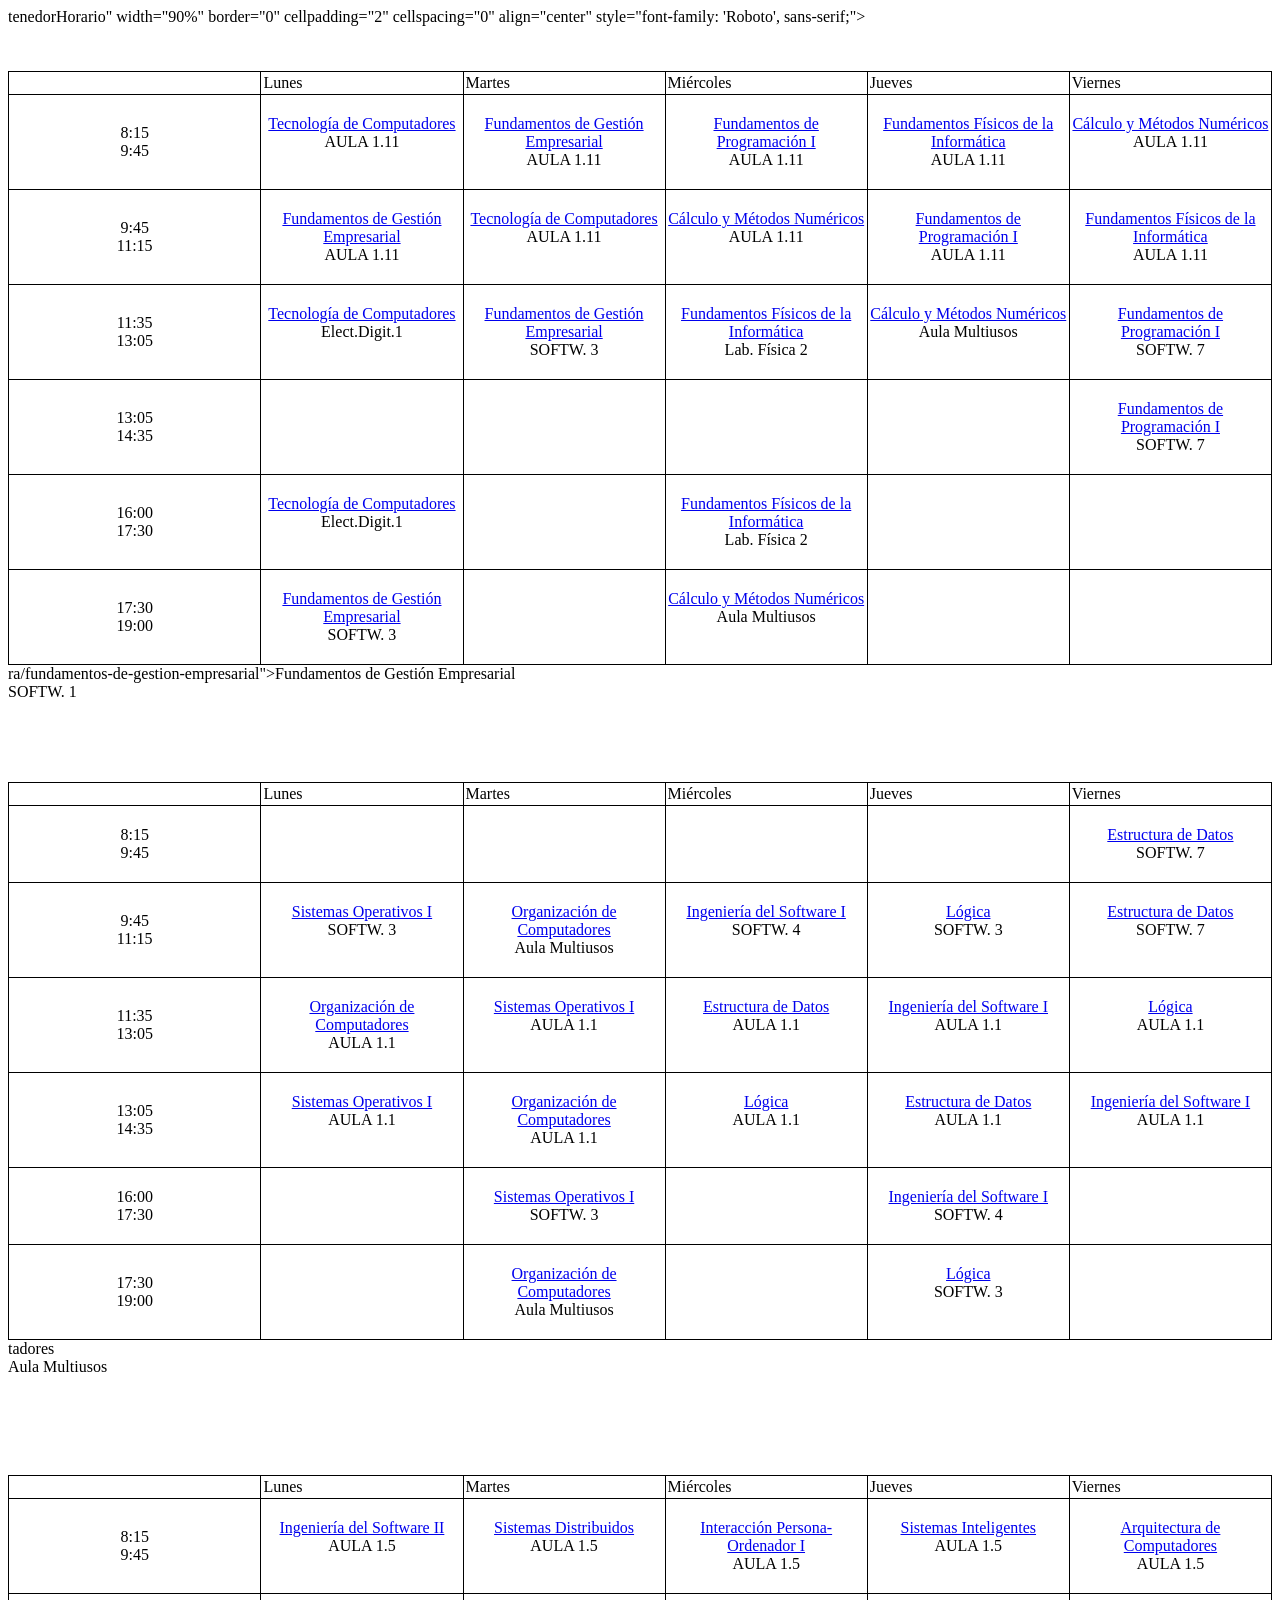
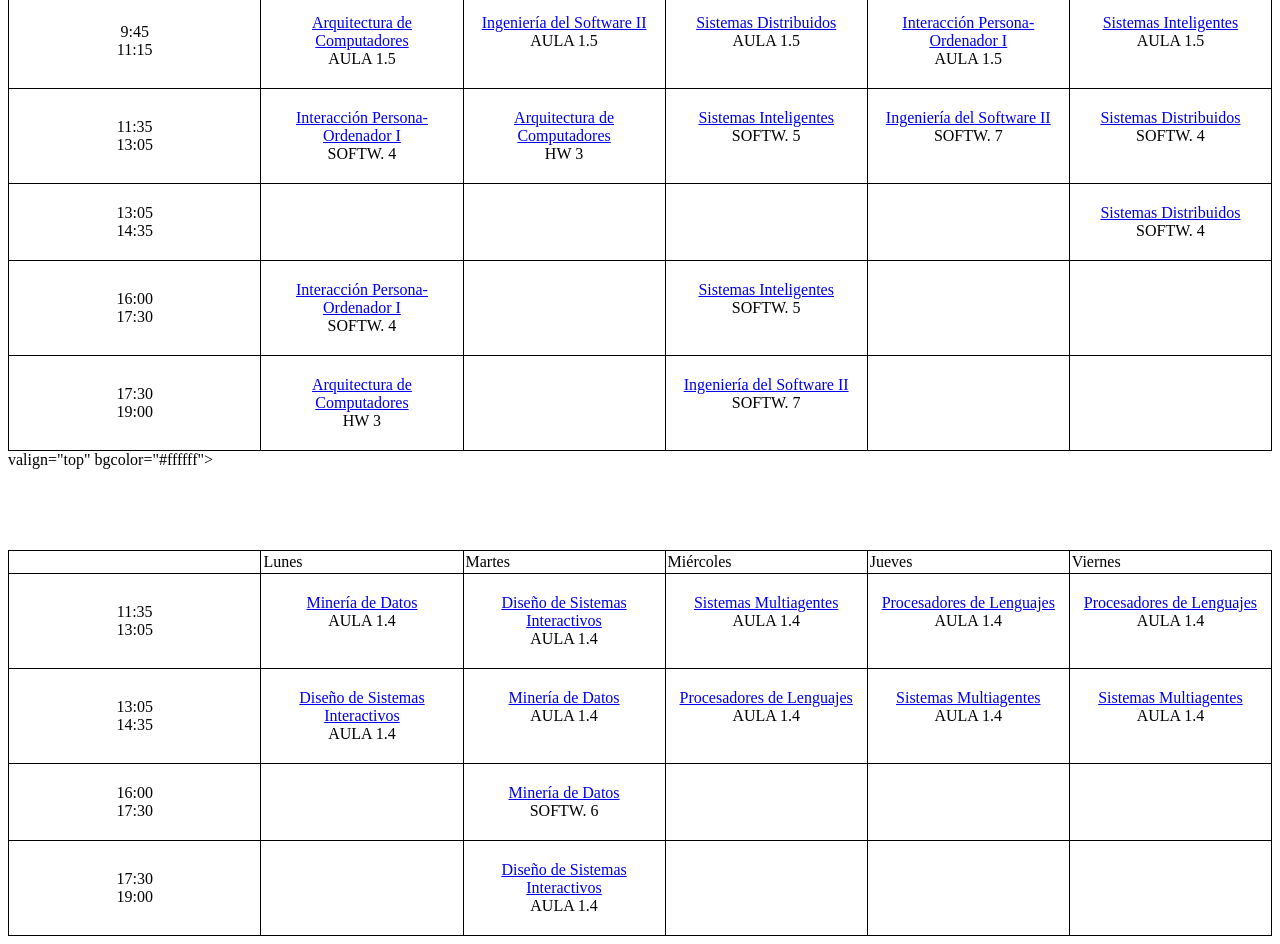
<file: Pruebas/PruebasUseCase/fixtures/horarios_esiiab_muestra.html>
<!DOCTYPE html><html><body>
tenedorHorario" width="90%" border="0" cellpadding="2" cellspacing="0" align="center" style="font-family: 'Roboto', sans-serif;"><div class="cabeceraRoja"><div class="pcrstb-wrap"><table width="100%" border="0"><tr><td><font color="#ffffff" size="+1">&nbsp;1º GRUPO A (10) - 1 Semestre &nbsp;&nbsp;&nbsp;&nbsp;&nbsp;&nbsp; 2026-2027</font></td><td align="right"><font size="+1" class"cuatrimestre" color="#ffffff">Primer Cuatrimestre</font></td></tr></table></div></div><br/><div class="pcrstb-wrap">
<table class="tableHorario" width="100%" border="0" cellpadding="2" cellspacing="1" align="center" bgcolor="#000000"><tr><td width="20%" bgcolor="#ffffff">&nbsp;</td><td width="16%" bgcolor="#ffffff">Lunes</td><td width="16%" bgcolor="#ffffff">Martes</td><td width="16%" bgcolor="#ffffff">Miércoles</td><td width="16%" bgcolor="#ffffff">Jueves</td><td width="16%" bgcolor="#ffffff">Viernes</td></tr><tr><td align="center" valign="middle" bgcolor="#ffffff">8:15<br/>9:45</td><td align="center" valign="top" bgcolor="#ffffff"><br/><a href="/asignatura/tecnologia-de-computadores">Tecnología de Computadores</a><br/>AULA 1.11<br/><br/></td><td align="center" valign="top" bgcolor="#ffffff"><br/><a href="/asignatura/fundamentos-de-gestion-empresarial">Fundamentos de Gestión Empresarial</a><br/>AULA 1.11<br/><br/></td><td align="center" valign="top" bgcolor="#ffffff"><br/><a href="/asignatura/fundamentos-de-programacion-i">Fundamentos de Programación I</a><br/>AULA 1.11<br/><br/></td><td align="center" valign="top" bgcolor="#ffffff"><br/><a href="/asignatura/fundamentos-fisicos-de-la-informatica">Fundamentos Físicos de la Informática</a><br/>AULA 1.11<br/><br/></td><td align="center" valign="top" bgcolor="#ffffff"><br/><a href="/asignatura/calculo-y-metodos-numericos">Cálculo y Métodos Numéricos</a><br/>AULA 1.11<br/><br/></td></tr><tr><td align="center" valign="middle" bgcolor="#ffffff">9:45<br/>11:15</td><td align="center" valign="top" bgcolor="#ffffff"><br/><a href="/asignatura/fundamentos-de-gestion-empresarial">Fundamentos de Gestión Empresarial</a><br/>AULA 1.11<br/><br/></td><td align="center" valign="top" bgcolor="#ffffff"><br/><a href="/asignatura/tecnologia-de-computadores">Tecnología de Computadores</a><br/>AULA 1.11<br/><br/></td><td align="center" valign="top" bgcolor="#ffffff"><br/><a href="/asignatura/calculo-y-metodos-numericos">Cálculo y Métodos Numéricos</a><br/>AULA 1.11<br/><br/></td><td align="center" valign="top" bgcolor="#ffffff"><br/><a href="/asignatura/fundamentos-de-programacion-i">Fundamentos de Programación I</a><br/>AULA 1.11<br/><br/></td><td align="center" valign="top" bgcolor="#ffffff"><br/><a href="/asignatura/fundamentos-fisicos-de-la-informatica">Fundamentos Físicos de la Informática</a><br/>AULA 1.11<br/><br/></td></tr><tr><td align="center" valign="middle" bgcolor="#ffffff">11:35<br/>13:05</td><td align="center" valign="top" bgcolor="#ffffff"><br/><a href="/asignatura/tecnologia-de-computadores">Tecnología de Computadores</a><br/>Elect.Digit.1<br/><br/></td><td align="center" valign="top" bgcolor="#ffffff"><br/><a href="/asignatura/fundamentos-de-gestion-empresarial">Fundamentos de Gestión Empresarial</a><br/>SOFTW. 3<br/><br/></td><td align="center" valign="top" bgcolor="#ffffff"><br/><a href="/asignatura/fundamentos-fisicos-de-la-informatica">Fundamentos Físicos de la Informática</a><br/>Lab. Física 2<br/><br/></td><td align="center" valign="top" bgcolor="#ffffff"><br/><a href="/asignatura/calculo-y-metodos-numericos">Cálculo y Métodos Numéricos</a><br/>Aula Multiusos<br/><br/></td><td align="center" valign="top" bgcolor="#ffffff"><br/><a href="/asignatura/fundamentos-de-programacion-i">Fundamentos de Programación I</a><br/>SOFTW. 7<br/><br/></td></tr><tr><td align="center" valign="middle" bgcolor="#ffffff">13:05<br/>14:35</td><td align="center" valign="top" bgcolor="#ffffff"><br/></td><td align="center" valign="top" bgcolor="#ffffff"><br/></td><td align="center" valign="top" bgcolor="#ffffff"><br/></td><td align="center" valign="top" bgcolor="#ffffff"><br/></td><td align="center" valign="top" bgcolor="#ffffff"><br/><a href="/asignatura/fundamentos-de-programacion-i">Fundamentos de Programación I</a><br/>SOFTW. 7<br/><br/></td></tr><tr><td align="center" valign="middle" bgcolor="#ffffff">16:00<br/>17:30</td><td align="center" valign="top" bgcolor="#ffffff"><br/><a href="/asignatura/tecnologia-de-computadores">Tecnología de Computadores</a><br/>Elect.Digit.1<br/><br/></td><td align="center" valign="top" bgcolor="#ffffff"><br/></td><td align="center" valign="top" bgcolor="#ffffff"><br/><a href="/asignatura/fundamentos-fisicos-de-la-informatica">Fundamentos Físicos de la Informática</a><br/>Lab. Física 2<br/><br/></td><td align="center" valign="top" bgcolor="#ffffff"><br/></td><td align="center" valign="top" bgcolor="#ffffff"><br/></td></tr><tr><td align="center" valign="middle" bgcolor="#ffffff">17:30<br/>19:00</td><td align="center" valign="top" bgcolor="#ffffff"><br/><a href="/asignatura/fundamentos-de-gestion-empresarial">Fundamentos de Gestión Empresarial</a><br/>SOFTW. 3<br/><br/></td><td align="center" valign="top" bgcolor="#ffffff"><br/></td><td align="center" valign="top" bgcolor="#ffffff"><br/><a href="/asignatura/calculo-y-metodos-numericos">Cálculo y Métodos Numéricos</a><br/>Aula Multiusos<br/><br/></td><td align="center" valign="top" bgcolor="#ffffff"><br/></td><td align="center" valign="top" bgcolor="#ffffff"><br/></td></tr></table>
ra/fundamentos-de-gestion-empresarial">Fundamentos de Gestión Empresarial</a><br/>SOFTW. 1<br/><br/></td></tr></table></div><br/><div class="cabeceraRoja"><div class="pcrstb-wrap"><table width="100%" border="0"><tr><td><font color="#ffffff" size="+1">&nbsp;2º GRUPO A (10) - 1 Semestre &nbsp;&nbsp;&nbsp;&nbsp;&nbsp;&nbsp; 2026-2027</font></td><td align="right"><font size="+1" class"cuatrimestre" color="#ffffff">Primer Cuatrimestre</font></td></tr></table></div></div><br/><div class="pcrstb-wrap">
<table class="tableHorario" width="100%" border="0" cellpadding="2" cellspacing="1" align="center" bgcolor="#000000"><tr><td width="20%" bgcolor="#ffffff">&nbsp;</td><td width="16%" bgcolor="#ffffff">Lunes</td><td width="16%" bgcolor="#ffffff">Martes</td><td width="16%" bgcolor="#ffffff">Miércoles</td><td width="16%" bgcolor="#ffffff">Jueves</td><td width="16%" bgcolor="#ffffff">Viernes</td></tr><tr><td align="center" valign="middle" bgcolor="#ffffff">8:15<br/>9:45</td><td align="center" valign="top" bgcolor="#ffffff"><br/></td><td align="center" valign="top" bgcolor="#ffffff"><br/></td><td align="center" valign="top" bgcolor="#ffffff"><br/></td><td align="center" valign="top" bgcolor="#ffffff"><br/></td><td align="center" valign="top" bgcolor="#ffffff"><br/><a href="/asignatura/estructura-de-datos">Estructura de Datos</a><br/>SOFTW. 7<br/><br/></td></tr><tr><td align="center" valign="middle" bgcolor="#ffffff">9:45<br/>11:15</td><td align="center" valign="top" bgcolor="#ffffff"><br/><a href="/asignatura/sistemas-operativos-i">Sistemas Operativos I</a><br/>SOFTW. 3<br/><br/></td><td align="center" valign="top" bgcolor="#ffffff"><br/><a href="/asignatura/organizacion-de-computadores">Organización de Computadores</a><br/>Aula Multiusos<br/><br/></td><td align="center" valign="top" bgcolor="#ffffff"><br/><a href="/asignatura/ingenieria-del-software-i">Ingeniería del Software I</a><br/>SOFTW. 4<br/><br/></td><td align="center" valign="top" bgcolor="#ffffff"><br/><a href="/asignatura/logica">Lógica</a><br/>SOFTW. 3<br/><br/></td><td align="center" valign="top" bgcolor="#ffffff"><br/><a href="/asignatura/estructura-de-datos">Estructura de Datos</a><br/>SOFTW. 7<br/><br/></td></tr><tr><td align="center" valign="middle" bgcolor="#ffffff">11:35<br/>13:05</td><td align="center" valign="top" bgcolor="#ffffff"><br/><a href="/asignatura/organizacion-de-computadores">Organización de Computadores</a><br/>AULA 1.1<br/><br/></td><td align="center" valign="top" bgcolor="#ffffff"><br/><a href="/asignatura/sistemas-operativos-i">Sistemas Operativos I</a><br/>AULA 1.1<br/><br/></td><td align="center" valign="top" bgcolor="#ffffff"><br/><a href="/asignatura/estructura-de-datos">Estructura de Datos</a><br/>AULA 1.1<br/><br/></td><td align="center" valign="top" bgcolor="#ffffff"><br/><a href="/asignatura/ingenieria-del-software-i">Ingeniería del Software I</a><br/>AULA 1.1<br/><br/></td><td align="center" valign="top" bgcolor="#ffffff"><br/><a href="/asignatura/logica">Lógica</a><br/>AULA 1.1<br/><br/></td></tr><tr><td align="center" valign="middle" bgcolor="#ffffff">13:05<br/>14:35</td><td align="center" valign="top" bgcolor="#ffffff"><br/><a href="/asignatura/sistemas-operativos-i">Sistemas Operativos I</a><br/>AULA 1.1<br/><br/></td><td align="center" valign="top" bgcolor="#ffffff"><br/><a href="/asignatura/organizacion-de-computadores">Organización de Computadores</a><br/>AULA 1.1<br/><br/></td><td align="center" valign="top" bgcolor="#ffffff"><br/><a href="/asignatura/logica">Lógica</a><br/>AULA 1.1<br/><br/></td><td align="center" valign="top" bgcolor="#ffffff"><br/><a href="/asignatura/estructura-de-datos">Estructura de Datos</a><br/>AULA 1.1<br/><br/></td><td align="center" valign="top" bgcolor="#ffffff"><br/><a href="/asignatura/ingenieria-del-software-i">Ingeniería del Software I</a><br/>AULA 1.1<br/><br/></td></tr><tr><td align="center" valign="middle" bgcolor="#ffffff">16:00<br/>17:30</td><td align="center" valign="top" bgcolor="#ffffff"><br/></td><td align="center" valign="top" bgcolor="#ffffff"><br/><a href="/asignatura/sistemas-operativos-i">Sistemas Operativos I</a><br/>SOFTW. 3<br/><br/></td><td align="center" valign="top" bgcolor="#ffffff"><br/></td><td align="center" valign="top" bgcolor="#ffffff"><br/><a href="/asignatura/ingenieria-del-software-i">Ingeniería del Software I</a><br/>SOFTW. 4<br/><br/></td><td align="center" valign="top" bgcolor="#ffffff"><br/></td></tr><tr><td align="center" valign="middle" bgcolor="#ffffff">17:30<br/>19:00</td><td align="center" valign="top" bgcolor="#ffffff"><br/></td><td align="center" valign="top" bgcolor="#ffffff"><br/><a href="/asignatura/organizacion-de-computadores">Organización de Computadores</a><br/>Aula Multiusos<br/><br/></td><td align="center" valign="top" bgcolor="#ffffff"><br/></td><td align="center" valign="top" bgcolor="#ffffff"><br/><a href="/asignatura/logica">Lógica</a><br/>SOFTW. 3<br/><br/></td><td align="center" valign="top" bgcolor="#ffffff"><br/></td></tr></table>
tadores</a><br/>Aula Multiusos<br/><br/></td><td align="center" valign="top" bgcolor="#ffffff"><br/></td></tr></table></div><br/><div class="cabeceraRoja"><div class="pcrstb-wrap"><table width="100%" border="0"><tr><td><font color="#ffffff" size="+1">&nbsp;3º GRUPO A (10) - 1 Semestre &nbsp;&nbsp;&nbsp;&nbsp;&nbsp;&nbsp; 2026-2027</font></td><td align="right"><font size="+1" class"cuatrimestre" color="#ffffff">Primer Cuatrimestre</font></td></tr></table></div></div><br/><div class="pcrstb-wrap">
<table class="tableHorario" width="100%" border="0" cellpadding="2" cellspacing="1" align="center" bgcolor="#000000"><tr><td width="20%" bgcolor="#ffffff">&nbsp;</td><td width="16%" bgcolor="#ffffff">Lunes</td><td width="16%" bgcolor="#ffffff">Martes</td><td width="16%" bgcolor="#ffffff">Miércoles</td><td width="16%" bgcolor="#ffffff">Jueves</td><td width="16%" bgcolor="#ffffff">Viernes</td></tr><tr><td align="center" valign="middle" bgcolor="#ffffff">8:15<br/>9:45</td><td align="center" valign="top" bgcolor="#ffffff"><br/><a href="/asignatura/ingenieria-del-software-ii">Ingeniería del Software II</a><br/>AULA 1.5<br/><br/></td><td align="center" valign="top" bgcolor="#ffffff"><br/><a href="/asignatura/sistemas-distribuidos">Sistemas Distribuidos</a><br/>AULA 1.5<br/><br/></td><td align="center" valign="top" bgcolor="#ffffff"><br/><a href="/asignatura/interaccion-persona-ordenador-i">Interacción Persona-Ordenador I</a><br/>AULA 1.5<br/><br/></td><td align="center" valign="top" bgcolor="#ffffff"><br/><a href="/asignatura/sistemas-inteligentes">Sistemas Inteligentes</a><br/>AULA 1.5<br/><br/></td><td align="center" valign="top" bgcolor="#ffffff"><br/><a href="/asignatura/arquitectura-de-computadores">Arquitectura de Computadores</a><br/>AULA 1.5<br/><br/></td></tr><tr><td align="center" valign="middle" bgcolor="#ffffff">9:45<br/>11:15</td><td align="center" valign="top" bgcolor="#ffffff"><br/><a href="/asignatura/arquitectura-de-computadores">Arquitectura de Computadores</a><br/>AULA 1.5<br/><br/></td><td align="center" valign="top" bgcolor="#ffffff"><br/><a href="/asignatura/ingenieria-del-software-ii">Ingeniería del Software II</a><br/>AULA 1.5<br/><br/></td><td align="center" valign="top" bgcolor="#ffffff"><br/><a href="/asignatura/sistemas-distribuidos">Sistemas Distribuidos</a><br/>AULA 1.5<br/><br/></td><td align="center" valign="top" bgcolor="#ffffff"><br/><a href="/asignatura/interaccion-persona-ordenador-i">Interacción Persona-Ordenador I</a><br/>AULA 1.5<br/><br/></td><td align="center" valign="top" bgcolor="#ffffff"><br/><a href="/asignatura/sistemas-inteligentes">Sistemas Inteligentes</a><br/>AULA 1.5<br/><br/></td></tr><tr><td align="center" valign="middle" bgcolor="#ffffff">11:35<br/>13:05</td><td align="center" valign="top" bgcolor="#ffffff"><br/><a href="/asignatura/interaccion-persona-ordenador-i">Interacción Persona-Ordenador I</a><br/>SOFTW. 4<br/><br/></td><td align="center" valign="top" bgcolor="#ffffff"><br/><a href="/asignatura/arquitectura-de-computadores">Arquitectura de Computadores</a><br/>HW 3<br/><br/></td><td align="center" valign="top" bgcolor="#ffffff"><br/><a href="/asignatura/sistemas-inteligentes">Sistemas Inteligentes</a><br/>SOFTW. 5<br/><br/></td><td align="center" valign="top" bgcolor="#ffffff"><br/><a href="/asignatura/ingenieria-del-software-ii">Ingeniería del Software II</a><br/>SOFTW. 7<br/><br/></td><td align="center" valign="top" bgcolor="#ffffff"><br/><a href="/asignatura/sistemas-distribuidos">Sistemas Distribuidos</a><br/>SOFTW. 4<br/><br/></td></tr><tr><td align="center" valign="middle" bgcolor="#ffffff">13:05<br/>14:35</td><td align="center" valign="top" bgcolor="#ffffff"><br/></td><td align="center" valign="top" bgcolor="#ffffff"><br/></td><td align="center" valign="top" bgcolor="#ffffff"><br/></td><td align="center" valign="top" bgcolor="#ffffff"><br/></td><td align="center" valign="top" bgcolor="#ffffff"><br/><a href="/asignatura/sistemas-distribuidos">Sistemas Distribuidos</a><br/>SOFTW. 4<br/><br/></td></tr><tr><td align="center" valign="middle" bgcolor="#ffffff">16:00<br/>17:30</td><td align="center" valign="top" bgcolor="#ffffff"><br/><a href="/asignatura/interaccion-persona-ordenador-i">Interacción Persona-Ordenador I</a><br/>SOFTW. 4<br/><br/></td><td align="center" valign="top" bgcolor="#ffffff"><br/></td><td align="center" valign="top" bgcolor="#ffffff"><br/><a href="/asignatura/sistemas-inteligentes">Sistemas Inteligentes</a><br/>SOFTW. 5<br/><br/></td><td align="center" valign="top" bgcolor="#ffffff"><br/></td><td align="center" valign="top" bgcolor="#ffffff"><br/></td></tr><tr><td align="center" valign="middle" bgcolor="#ffffff">17:30<br/>19:00</td><td align="center" valign="top" bgcolor="#ffffff"><br/><a href="/asignatura/arquitectura-de-computadores">Arquitectura de Computadores</a><br/>HW 3<br/><br/></td><td align="center" valign="top" bgcolor="#ffffff"><br/></td><td align="center" valign="top" bgcolor="#ffffff"><br/><a href="/asignatura/ingenieria-del-software-ii">Ingeniería del Software II</a><br/>SOFTW. 7<br/><br/></td><td align="center" valign="top" bgcolor="#ffffff"><br/></td><td align="center" valign="top" bgcolor="#ffffff"><br/></td></tr></table>
 valign="top" bgcolor="#ffffff"><br/></td><td align="center" valign="top" bgcolor="#ffffff"><br/></td></tr></table></div><br/><div class="cabeceraRoja"><div class="pcrstb-wrap"><table width="100%" border="0"><tr><td><font color="#ffffff" size="+1">&nbsp;4º GRUPO COMPUTAC. - 1 Semestre &nbsp;&nbsp;&nbsp;&nbsp;&nbsp;&nbsp; 2026-2027</font></td><td align="right"><font size="+1" class"cuatrimestre" color="#ffffff">Primer Cuatrimestre</font></td></tr></table></div></div><br/><div class="pcrstb-wrap">
<table class="tableHorario" width="100%" border="0" cellpadding="2" cellspacing="1" align="center" bgcolor="#000000"><tr><td width="20%" bgcolor="#ffffff">&nbsp;</td><td width="16%" bgcolor="#ffffff">Lunes</td><td width="16%" bgcolor="#ffffff">Martes</td><td width="16%" bgcolor="#ffffff">Miércoles</td><td width="16%" bgcolor="#ffffff">Jueves</td><td width="16%" bgcolor="#ffffff">Viernes</td></tr><tr><td align="center" valign="middle" bgcolor="#ffffff">11:35<br/>13:05</td><td align="center" valign="top" bgcolor="#ffffff"><br/><a href="/asignatura/mineria-de-datos">Minería de Datos</a><br/>AULA 1.4<br/><br/></td><td align="center" valign="top" bgcolor="#ffffff"><br/><a href="/asignatura/diseno-de-sistemas-interactivos">Diseño de Sistemas Interactivos</a><br/>AULA 1.4<br/><br/></td><td align="center" valign="top" bgcolor="#ffffff"><br/><a href="/asignatura/sistemas-multiagentes">Sistemas Multiagentes</a><br/>AULA 1.4<br/><br/></td><td align="center" valign="top" bgcolor="#ffffff"><br/><a href="/asignatura/procesadores-de-lenguajes">Procesadores de Lenguajes</a><br/>AULA 1.4<br/><br/></td><td align="center" valign="top" bgcolor="#ffffff"><br/><a href="/asignatura/procesadores-de-lenguajes">Procesadores de Lenguajes</a><br/>AULA 1.4<br/><br/></td></tr><tr><td align="center" valign="middle" bgcolor="#ffffff">13:05<br/>14:35</td><td align="center" valign="top" bgcolor="#ffffff"><br/><a href="/asignatura/diseno-de-sistemas-interactivos">Diseño de Sistemas Interactivos</a><br/>AULA 1.4<br/><br/></td><td align="center" valign="top" bgcolor="#ffffff"><br/><a href="/asignatura/mineria-de-datos">Minería de Datos</a><br/>AULA 1.4<br/><br/></td><td align="center" valign="top" bgcolor="#ffffff"><br/><a href="/asignatura/procesadores-de-lenguajes">Procesadores de Lenguajes</a><br/>AULA 1.4<br/><br/></td><td align="center" valign="top" bgcolor="#ffffff"><br/><a href="/asignatura/sistemas-multiagentes">Sistemas Multiagentes</a><br/>AULA 1.4<br/><br/></td><td align="center" valign="top" bgcolor="#ffffff"><br/><a href="/asignatura/sistemas-multiagentes">Sistemas Multiagentes</a><br/>AULA 1.4<br/><br/></td></tr><tr><td align="center" valign="middle" bgcolor="#ffffff">16:00<br/>17:30</td><td align="center" valign="top" bgcolor="#ffffff"><br/></td><td align="center" valign="top" bgcolor="#ffffff"><br/><a href="/asignatura/mineria-de-datos">Minería de Datos</a><br/>SOFTW. 6<br/><br/></td><td align="center" valign="top" bgcolor="#ffffff"><br/></td><td align="center" valign="top" bgcolor="#ffffff"><br/></td><td align="center" valign="top" bgcolor="#ffffff"><br/></td></tr><tr><td align="center" valign="middle" bgcolor="#ffffff">17:30<br/>19:00</td><td align="center" valign="top" bgcolor="#ffffff"><br/></td><td align="center" valign="top" bgcolor="#ffffff"><br/><a href="/asignatura/diseno-de-sistemas-interactivos">Diseño de Sistemas Interactivos</a><br/>AULA 1.4<br/><br/></td><td align="center" valign="top" bgcolor="#ffffff"><br/></td><td align="center" valign="top" bgcolor="#ffffff"><br/></td><td align="center" valign="top" bgcolor="#ffffff"><br/></td></tr></table>
</body></html>
</file>
